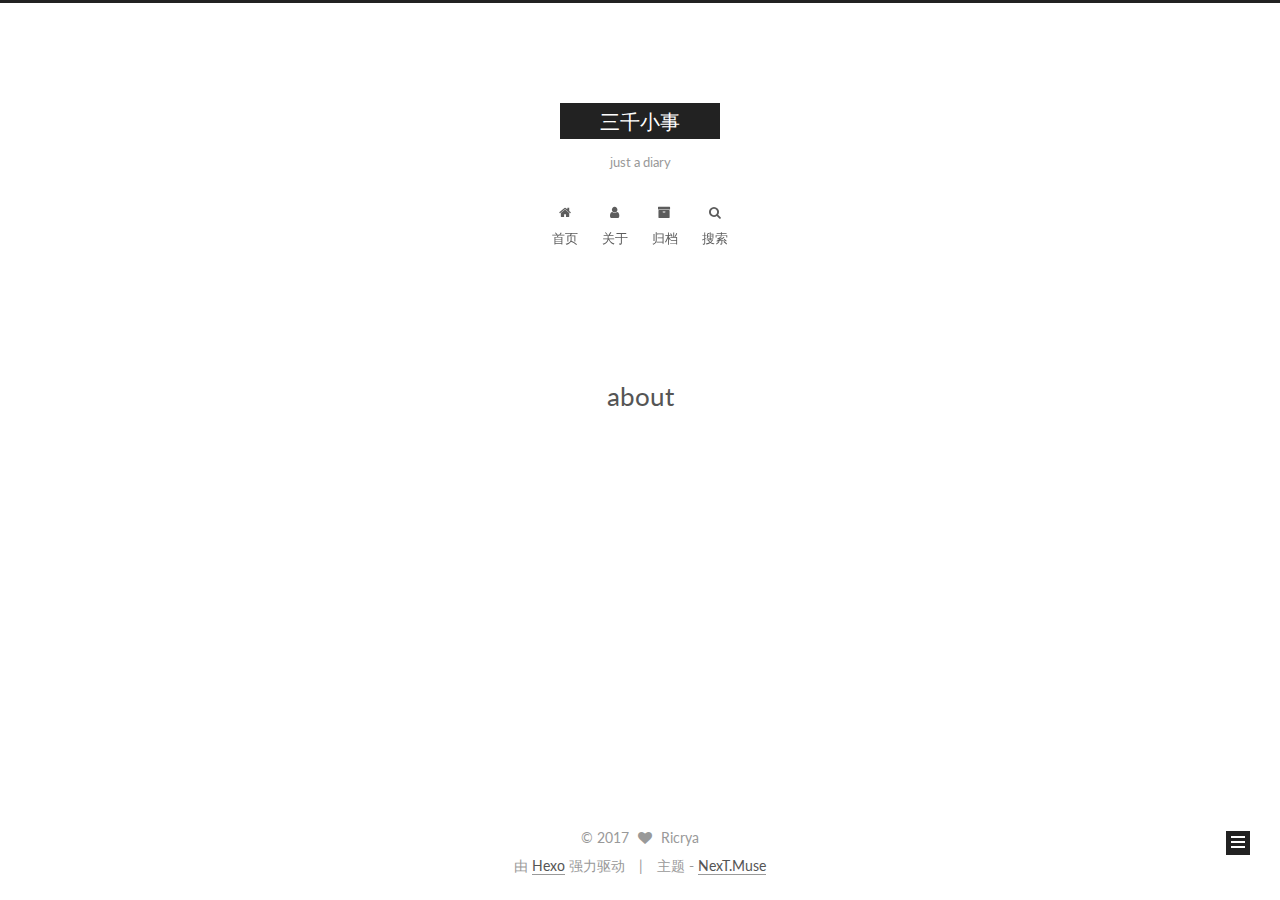
<file: about/index.html>
<!doctype html>



  


<html class="theme-next muse use-motion" lang="zh-Hans">
<head>
  <meta charset="UTF-8"/>
<meta http-equiv="X-UA-Compatible" content="IE=edge" />
<meta name="viewport" content="width=device-width, initial-scale=1, maximum-scale=1"/>






<meta http-equiv="Cache-Control" content="no-transform" />
<meta http-equiv="Cache-Control" content="no-siteapp" />















  
  
  <link href="/lib/fancybox/source/jquery.fancybox.css?v=2.1.5" rel="stylesheet" type="text/css" />




  
  
  
  

  
    
    
  

  

  

  

  

  
    
    
    <link href="//fonts.googleapis.com/css?family=Lato:300,300italic,400,400italic,700,700italic&subset=latin,latin-ext" rel="stylesheet" type="text/css">
  






<link href="/lib/font-awesome/css/font-awesome.min.css?v=4.6.2" rel="stylesheet" type="text/css" />

<link href="/css/main.css?v=5.1.1" rel="stylesheet" type="text/css" />


  <meta name="keywords" content="Hexo, NexT" />








  <link rel="shortcut icon" type="image/x-icon" href="/images/favicon.ico?v=5.1.1" />






<meta name="description" content="停不下来">
<meta property="og:type" content="website">
<meta property="og:title" content="about">
<meta property="og:url" content="http://yoursite.com/about/index.html">
<meta property="og:site_name" content="三千小事">
<meta property="og:description" content="停不下来">
<meta property="og:updated_time" content="2017-05-14T17:04:49.514Z">
<meta name="twitter:card" content="summary">
<meta name="twitter:title" content="about">
<meta name="twitter:description" content="停不下来">



<script type="text/javascript" id="hexo.configurations">
  var NexT = window.NexT || {};
  var CONFIG = {
    root: '/',
    scheme: 'Muse',
    sidebar: {"position":"left","display":"post","offset":12,"offset_float":0,"b2t":false,"scrollpercent":false},
    fancybox: true,
    motion: true,
    duoshuo: {
      userId: '0',
      author: '博主'
    },
    algolia: {
      applicationID: '',
      apiKey: 'f74a4207d6dcc2a15a7d17bc67f93be2',
      indexName: 'blog',
      hits: {"per_page":10},
      labels: {"input_placeholder":"输入关键字","hits_empty":"没有找到与${query}相关的内容","hits_stats":"${hits} 条相关的消息 ${time} ms"}
    }
  };
</script>



  <link rel="canonical" href="http://yoursite.com/about/"/>





  <title>about | 三千小事</title>
</head>

<body itemscope itemtype="http://schema.org/WebPage" lang="zh-Hans">

  















  
  
    
  

  <div class="container sidebar-position-left  ">
    <div class="headband"></div>

    <header id="header" class="header" itemscope itemtype="http://schema.org/WPHeader">
      <div class="header-inner"><div class="site-brand-wrapper">
  <div class="site-meta ">
    

    <div class="custom-logo-site-title">
      <a href="/"  class="brand" rel="start">
        <span class="logo-line-before"><i></i></span>
        <span class="site-title">三千小事</span>
        <span class="logo-line-after"><i></i></span>
      </a>
    </div>
      
        <p class="site-subtitle">just a diary</p>
      
  </div>

  <div class="site-nav-toggle">
    <button>
      <span class="btn-bar"></span>
      <span class="btn-bar"></span>
      <span class="btn-bar"></span>
    </button>
  </div>
</div>

<nav class="site-nav">
  

  
    <ul id="menu" class="menu">
      
        
        <li class="menu-item menu-item-home">
          <a href="/" rel="section">
            
              <i class="menu-item-icon fa fa-fw fa-home"></i> <br />
            
            首页
          </a>
        </li>
      
        
        <li class="menu-item menu-item-about">
          <a href="/about" rel="section">
            
              <i class="menu-item-icon fa fa-fw fa-user"></i> <br />
            
            关于
          </a>
        </li>
      
        
        <li class="menu-item menu-item-archives">
          <a href="/archives" rel="section">
            
              <i class="menu-item-icon fa fa-fw fa-archive"></i> <br />
            
            归档
          </a>
        </li>
      

      
        <li class="menu-item menu-item-search">
          
            <a href="javascript:;" class="popup-trigger">
            
            
              <i class="menu-item-icon fa fa-search fa-fw"></i> <br />
            
            搜索
          </a>
        </li>
      
    </ul>
  

  
    <div class="site-search">
      
  
  <div class="algolia-popup popup search-popup">
    <div class="algolia-search">
      <div class="algolia-search-input-icon">
        <i class="fa fa-search"></i>
      </div>
      <div class="algolia-search-input" id="algolia-search-input"></div>
    </div>

    <div class="algolia-results">
      <div id="algolia-stats"></div>
      <div id="algolia-hits"></div>
      <div id="algolia-pagination" class="algolia-pagination"></div>
    </div>

    <span class="popup-btn-close">
      <i class="fa fa-times-circle"></i>
    </span>
  </div>




    </div>
  
</nav>



 </div>
    </header>

    <main id="main" class="main">
      <div class="main-inner">
        <div class="content-wrap">
          <div id="content" class="content">
            

  <div id="posts" class="posts-expand">
  <header class="post-header">

	<h1 class="post-title" itemprop="name headline">about</h1>



</header>

    
    
      
    
  </div>


          </div>
          


          
  <div class="comments" id="comments">
    
  </div>


        </div>
        
          
  
  <div class="sidebar-toggle">
    <div class="sidebar-toggle-line-wrap">
      <span class="sidebar-toggle-line sidebar-toggle-line-first"></span>
      <span class="sidebar-toggle-line sidebar-toggle-line-middle"></span>
      <span class="sidebar-toggle-line sidebar-toggle-line-last"></span>
    </div>
  </div>

  <aside id="sidebar" class="sidebar">
    <div class="sidebar-inner">

      

      

      <section class="site-overview sidebar-panel sidebar-panel-active">
        <div class="site-author motion-element" itemprop="author" itemscope itemtype="http://schema.org/Person">
          <img class="site-author-image" itemprop="image"
               src="/images/touxiang.jpg"
               alt="Ricrya" />
          <p class="site-author-name" itemprop="name">Ricrya</p>
           
              <p class="site-description motion-element" itemprop="description">停不下来</p>
          
        </div>
        <nav class="site-state motion-element">

          
            <div class="site-state-item site-state-posts">
              <a href="/archives">
                <span class="site-state-item-count">1</span>
                <span class="site-state-item-name">日志</span>
              </a>
            </div>
          

          

          

        </nav>

        

        <div class="links-of-author motion-element">
          
        </div>

        
        

        
        

        


      </section>

      

      

    </div>
  </aside>


        
      </div>
    </main>

    <footer id="footer" class="footer">
      <div class="footer-inner">
        <div class="copyright" >
  
  &copy; 
  <span itemprop="copyrightYear">2017</span>
  <span class="with-love">
    <i class="fa fa-heart"></i>
  </span>
  <span class="author" itemprop="copyrightHolder">Ricrya</span>
</div>


<div class="powered-by">
  由 <a class="theme-link" href="https://hexo.io">Hexo</a> 强力驱动
</div>

<div class="theme-info">
  主题 -
  <a class="theme-link" href="https://github.com/iissnan/hexo-theme-next">
    NexT.Muse
  </a>
</div>


        

        
      </div>
    </footer>

    
      <div class="back-to-top">
        <i class="fa fa-arrow-up"></i>
        
      </div>
    

  </div>

  

<script type="text/javascript">
  if (Object.prototype.toString.call(window.Promise) !== '[object Function]') {
    window.Promise = null;
  }
</script>









  












  
  <script type="text/javascript" src="/lib/jquery/index.js?v=2.1.3"></script>

  
  <script type="text/javascript" src="/lib/fastclick/lib/fastclick.min.js?v=1.0.6"></script>

  
  <script type="text/javascript" src="/lib/jquery_lazyload/jquery.lazyload.js?v=1.9.7"></script>

  
  <script type="text/javascript" src="/lib/velocity/velocity.min.js?v=1.2.1"></script>

  
  <script type="text/javascript" src="/lib/velocity/velocity.ui.min.js?v=1.2.1"></script>

  
  <script type="text/javascript" src="/lib/fancybox/source/jquery.fancybox.pack.js?v=2.1.5"></script>


  


  <script type="text/javascript" src="/js/src/utils.js?v=5.1.1"></script>

  <script type="text/javascript" src="/js/src/motion.js?v=5.1.1"></script>



  
  

  

  


  <script type="text/javascript" src="/js/src/bootstrap.js?v=5.1.1"></script>



  


  




	





  





  





  






  




  
  
  
  <link rel="stylesheet" href="/lib/algolia-instant-search/instantsearch.min.css">

  
  
  <script src="/lib/algolia-instant-search/instantsearch.min.js"></script>
  

  <script src="/js/src/algolia-search.js?v=5.1.1"></script>



  

  

  

  

  

</body>
</html>
</file>
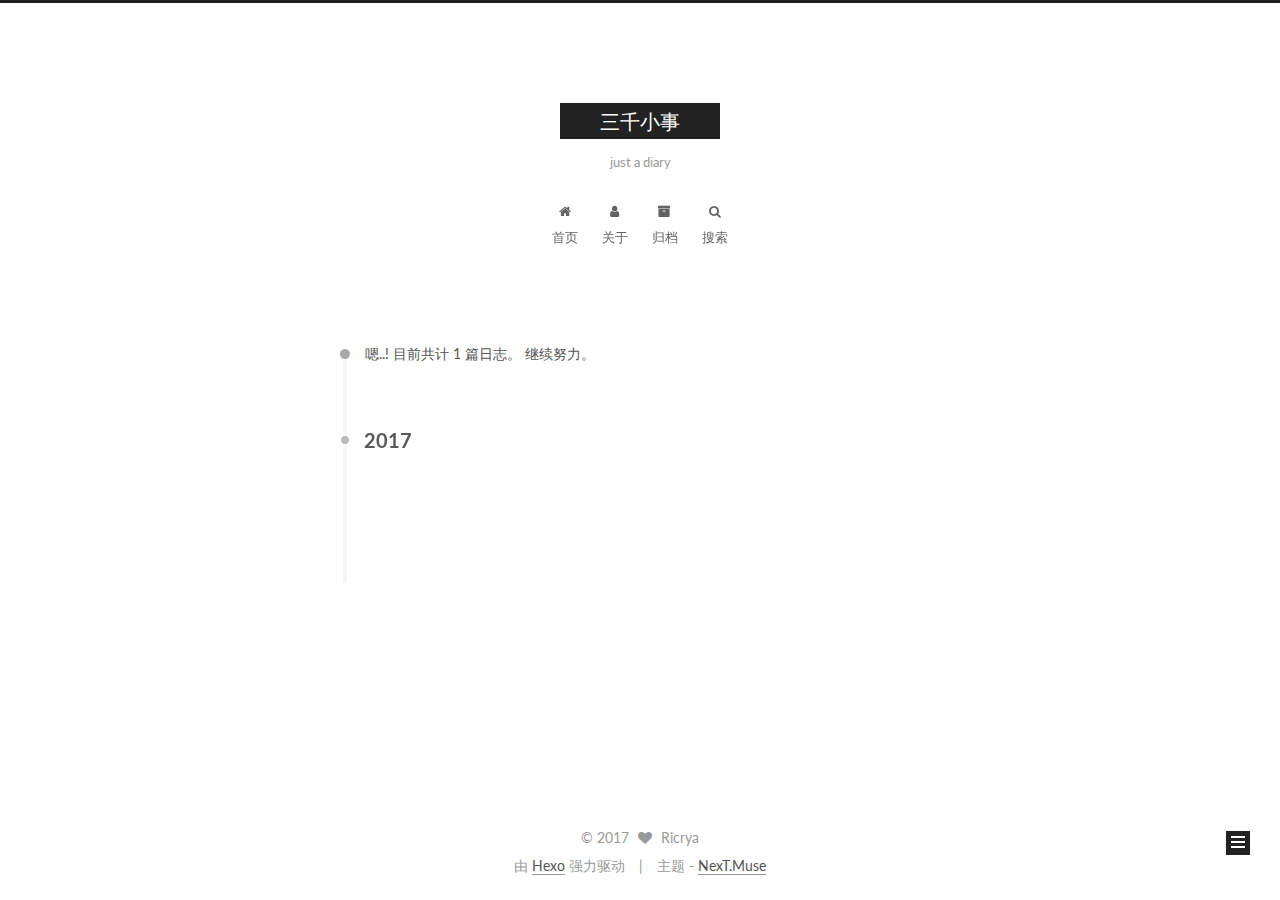
<file: archives/index.html>
<!doctype html>



  


<html class="theme-next muse use-motion" lang="zh-Hans">
<head>
  <meta charset="UTF-8"/>
<meta http-equiv="X-UA-Compatible" content="IE=edge" />
<meta name="viewport" content="width=device-width, initial-scale=1, maximum-scale=1"/>






<meta http-equiv="Cache-Control" content="no-transform" />
<meta http-equiv="Cache-Control" content="no-siteapp" />















  
  
  <link href="/lib/fancybox/source/jquery.fancybox.css?v=2.1.5" rel="stylesheet" type="text/css" />




  
  
  
  

  
    
    
  

  

  

  

  

  
    
    
    <link href="//fonts.googleapis.com/css?family=Lato:300,300italic,400,400italic,700,700italic&subset=latin,latin-ext" rel="stylesheet" type="text/css">
  






<link href="/lib/font-awesome/css/font-awesome.min.css?v=4.6.2" rel="stylesheet" type="text/css" />

<link href="/css/main.css?v=5.1.1" rel="stylesheet" type="text/css" />


  <meta name="keywords" content="Hexo, NexT" />








  <link rel="shortcut icon" type="image/x-icon" href="/images/favicon.ico?v=5.1.1" />






<meta name="description" content="停不下来">
<meta property="og:type" content="website">
<meta property="og:title" content="三千小事">
<meta property="og:url" content="http://yoursite.com/archives/index.html">
<meta property="og:site_name" content="三千小事">
<meta property="og:description" content="停不下来">
<meta name="twitter:card" content="summary">
<meta name="twitter:title" content="三千小事">
<meta name="twitter:description" content="停不下来">



<script type="text/javascript" id="hexo.configurations">
  var NexT = window.NexT || {};
  var CONFIG = {
    root: '/',
    scheme: 'Muse',
    sidebar: {"position":"left","display":"post","offset":12,"offset_float":0,"b2t":false,"scrollpercent":false},
    fancybox: true,
    motion: true,
    duoshuo: {
      userId: '0',
      author: '博主'
    },
    algolia: {
      applicationID: '',
      apiKey: 'f74a4207d6dcc2a15a7d17bc67f93be2',
      indexName: 'blog',
      hits: {"per_page":10},
      labels: {"input_placeholder":"输入关键字","hits_empty":"没有找到与${query}相关的内容","hits_stats":"${hits} 条相关的消息 ${time} ms"}
    }
  };
</script>



  <link rel="canonical" href="http://yoursite.com/archives/"/>





  <title>归档 | 三千小事</title>
</head>

<body itemscope itemtype="http://schema.org/WebPage" lang="zh-Hans">

  















  
  
    
  

  <div class="container sidebar-position-left  page-archive  ">
    <div class="headband"></div>

    <header id="header" class="header" itemscope itemtype="http://schema.org/WPHeader">
      <div class="header-inner"><div class="site-brand-wrapper">
  <div class="site-meta ">
    

    <div class="custom-logo-site-title">
      <a href="/"  class="brand" rel="start">
        <span class="logo-line-before"><i></i></span>
        <span class="site-title">三千小事</span>
        <span class="logo-line-after"><i></i></span>
      </a>
    </div>
      
        <p class="site-subtitle">just a diary</p>
      
  </div>

  <div class="site-nav-toggle">
    <button>
      <span class="btn-bar"></span>
      <span class="btn-bar"></span>
      <span class="btn-bar"></span>
    </button>
  </div>
</div>

<nav class="site-nav">
  

  
    <ul id="menu" class="menu">
      
        
        <li class="menu-item menu-item-home">
          <a href="/" rel="section">
            
              <i class="menu-item-icon fa fa-fw fa-home"></i> <br />
            
            首页
          </a>
        </li>
      
        
        <li class="menu-item menu-item-about">
          <a href="/about" rel="section">
            
              <i class="menu-item-icon fa fa-fw fa-user"></i> <br />
            
            关于
          </a>
        </li>
      
        
        <li class="menu-item menu-item-archives">
          <a href="/archives" rel="section">
            
              <i class="menu-item-icon fa fa-fw fa-archive"></i> <br />
            
            归档
          </a>
        </li>
      

      
        <li class="menu-item menu-item-search">
          
            <a href="javascript:;" class="popup-trigger">
            
            
              <i class="menu-item-icon fa fa-search fa-fw"></i> <br />
            
            搜索
          </a>
        </li>
      
    </ul>
  

  
    <div class="site-search">
      
  
  <div class="algolia-popup popup search-popup">
    <div class="algolia-search">
      <div class="algolia-search-input-icon">
        <i class="fa fa-search"></i>
      </div>
      <div class="algolia-search-input" id="algolia-search-input"></div>
    </div>

    <div class="algolia-results">
      <div id="algolia-stats"></div>
      <div id="algolia-hits"></div>
      <div id="algolia-pagination" class="algolia-pagination"></div>
    </div>

    <span class="popup-btn-close">
      <i class="fa fa-times-circle"></i>
    </span>
  </div>




    </div>
  
</nav>



 </div>
    </header>

    <main id="main" class="main">
      <div class="main-inner">
        <div class="content-wrap">
          <div id="content" class="content">
            

  <section id="posts" class="posts-collapse">
    <span class="archive-move-on"></span>

    <span class="archive-page-counter">
      
      
      
        
      
      嗯..! 目前共计 1 篇日志。 继续努力。
    </span>

    

      
      
      

      
        
        <div class="collection-title">
          <h2 class="archive-year motion-element" id="archive-year-2017">2017</h2>
        </div>
      
      

      

  <article class="post post-type-normal" itemscope itemtype="http://schema.org/Article">
    <header class="post-header">

      <h2 class="post-title">
        
            <a class="post-title-link" href="/2017/05/14/配置hexo有趣的小问题/" itemprop="url">
              
                <span itemprop="name">配置hexo有趣的小问题</span>
              
            </a>
        
      </h2>

      <div class="post-meta">
        <time class="post-time" itemprop="dateCreated"
              datetime="2017-05-14T23:26:09+08:00"
              content="2017-05-14" >
          05-14
        </time>
      </div>

    </header>
  </article>



    

  </section>

  



          </div>
          


          

        </div>
        
          
  
  <div class="sidebar-toggle">
    <div class="sidebar-toggle-line-wrap">
      <span class="sidebar-toggle-line sidebar-toggle-line-first"></span>
      <span class="sidebar-toggle-line sidebar-toggle-line-middle"></span>
      <span class="sidebar-toggle-line sidebar-toggle-line-last"></span>
    </div>
  </div>

  <aside id="sidebar" class="sidebar">
    <div class="sidebar-inner">

      

      

      <section class="site-overview sidebar-panel sidebar-panel-active">
        <div class="site-author motion-element" itemprop="author" itemscope itemtype="http://schema.org/Person">
          <img class="site-author-image" itemprop="image"
               src="/images/touxiang.jpg"
               alt="Ricrya" />
          <p class="site-author-name" itemprop="name">Ricrya</p>
           
              <p class="site-description motion-element" itemprop="description">停不下来</p>
          
        </div>
        <nav class="site-state motion-element">

          
            <div class="site-state-item site-state-posts">
              <a href="/archives">
                <span class="site-state-item-count">1</span>
                <span class="site-state-item-name">日志</span>
              </a>
            </div>
          

          

          

        </nav>

        

        <div class="links-of-author motion-element">
          
        </div>

        
        

        
        

        


      </section>

      

      

    </div>
  </aside>


        
      </div>
    </main>

    <footer id="footer" class="footer">
      <div class="footer-inner">
        <div class="copyright" >
  
  &copy; 
  <span itemprop="copyrightYear">2017</span>
  <span class="with-love">
    <i class="fa fa-heart"></i>
  </span>
  <span class="author" itemprop="copyrightHolder">Ricrya</span>
</div>


<div class="powered-by">
  由 <a class="theme-link" href="https://hexo.io">Hexo</a> 强力驱动
</div>

<div class="theme-info">
  主题 -
  <a class="theme-link" href="https://github.com/iissnan/hexo-theme-next">
    NexT.Muse
  </a>
</div>


        

        
      </div>
    </footer>

    
      <div class="back-to-top">
        <i class="fa fa-arrow-up"></i>
        
      </div>
    

  </div>

  

<script type="text/javascript">
  if (Object.prototype.toString.call(window.Promise) !== '[object Function]') {
    window.Promise = null;
  }
</script>









  












  
  <script type="text/javascript" src="/lib/jquery/index.js?v=2.1.3"></script>

  
  <script type="text/javascript" src="/lib/fastclick/lib/fastclick.min.js?v=1.0.6"></script>

  
  <script type="text/javascript" src="/lib/jquery_lazyload/jquery.lazyload.js?v=1.9.7"></script>

  
  <script type="text/javascript" src="/lib/velocity/velocity.min.js?v=1.2.1"></script>

  
  <script type="text/javascript" src="/lib/velocity/velocity.ui.min.js?v=1.2.1"></script>

  
  <script type="text/javascript" src="/lib/fancybox/source/jquery.fancybox.pack.js?v=2.1.5"></script>


  


  <script type="text/javascript" src="/js/src/utils.js?v=5.1.1"></script>

  <script type="text/javascript" src="/js/src/motion.js?v=5.1.1"></script>



  
  

  
  
    <script type="text/javascript" id="motion.page.archive">
      $('.archive-year').velocity('transition.slideLeftIn');
    </script>
  


  


  <script type="text/javascript" src="/js/src/bootstrap.js?v=5.1.1"></script>



  


  




	





  





  





  






  




  
  
  
  <link rel="stylesheet" href="/lib/algolia-instant-search/instantsearch.min.css">

  
  
  <script src="/lib/algolia-instant-search/instantsearch.min.js"></script>
  

  <script src="/js/src/algolia-search.js?v=5.1.1"></script>



  

  

  

  

  

</body>
</html>
</file>
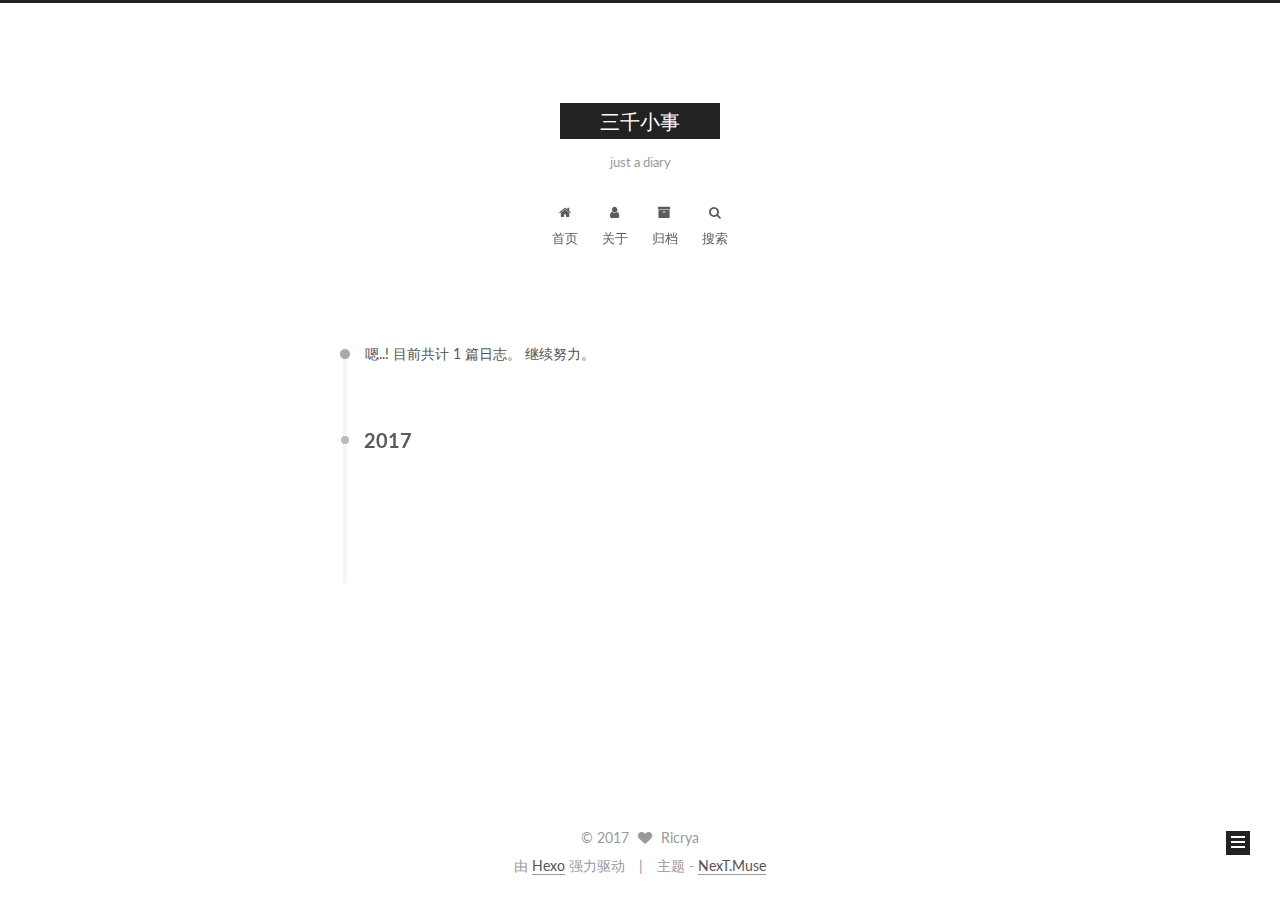
<file: archives/2017/index.html>
<!doctype html>



  


<html class="theme-next muse use-motion" lang="zh-Hans">
<head>
  <meta charset="UTF-8"/>
<meta http-equiv="X-UA-Compatible" content="IE=edge" />
<meta name="viewport" content="width=device-width, initial-scale=1, maximum-scale=1"/>






<meta http-equiv="Cache-Control" content="no-transform" />
<meta http-equiv="Cache-Control" content="no-siteapp" />















  
  
  <link href="/lib/fancybox/source/jquery.fancybox.css?v=2.1.5" rel="stylesheet" type="text/css" />




  
  
  
  

  
    
    
  

  

  

  

  

  
    
    
    <link href="//fonts.googleapis.com/css?family=Lato:300,300italic,400,400italic,700,700italic&subset=latin,latin-ext" rel="stylesheet" type="text/css">
  






<link href="/lib/font-awesome/css/font-awesome.min.css?v=4.6.2" rel="stylesheet" type="text/css" />

<link href="/css/main.css?v=5.1.1" rel="stylesheet" type="text/css" />


  <meta name="keywords" content="Hexo, NexT" />








  <link rel="shortcut icon" type="image/x-icon" href="/images/favicon.ico?v=5.1.1" />






<meta name="description" content="停不下来">
<meta property="og:type" content="website">
<meta property="og:title" content="三千小事">
<meta property="og:url" content="http://yoursite.com/archives/2017/index.html">
<meta property="og:site_name" content="三千小事">
<meta property="og:description" content="停不下来">
<meta name="twitter:card" content="summary">
<meta name="twitter:title" content="三千小事">
<meta name="twitter:description" content="停不下来">



<script type="text/javascript" id="hexo.configurations">
  var NexT = window.NexT || {};
  var CONFIG = {
    root: '/',
    scheme: 'Muse',
    sidebar: {"position":"left","display":"post","offset":12,"offset_float":0,"b2t":false,"scrollpercent":false},
    fancybox: true,
    motion: true,
    duoshuo: {
      userId: '0',
      author: '博主'
    },
    algolia: {
      applicationID: '',
      apiKey: 'f74a4207d6dcc2a15a7d17bc67f93be2',
      indexName: 'blog',
      hits: {"per_page":10},
      labels: {"input_placeholder":"输入关键字","hits_empty":"没有找到与${query}相关的内容","hits_stats":"${hits} 条相关的消息 ${time} ms"}
    }
  };
</script>



  <link rel="canonical" href="http://yoursite.com/archives/2017/"/>





  <title>归档 | 三千小事</title>
</head>

<body itemscope itemtype="http://schema.org/WebPage" lang="zh-Hans">

  















  
  
    
  

  <div class="container sidebar-position-left  page-archive  ">
    <div class="headband"></div>

    <header id="header" class="header" itemscope itemtype="http://schema.org/WPHeader">
      <div class="header-inner"><div class="site-brand-wrapper">
  <div class="site-meta ">
    

    <div class="custom-logo-site-title">
      <a href="/"  class="brand" rel="start">
        <span class="logo-line-before"><i></i></span>
        <span class="site-title">三千小事</span>
        <span class="logo-line-after"><i></i></span>
      </a>
    </div>
      
        <p class="site-subtitle">just a diary</p>
      
  </div>

  <div class="site-nav-toggle">
    <button>
      <span class="btn-bar"></span>
      <span class="btn-bar"></span>
      <span class="btn-bar"></span>
    </button>
  </div>
</div>

<nav class="site-nav">
  

  
    <ul id="menu" class="menu">
      
        
        <li class="menu-item menu-item-home">
          <a href="/" rel="section">
            
              <i class="menu-item-icon fa fa-fw fa-home"></i> <br />
            
            首页
          </a>
        </li>
      
        
        <li class="menu-item menu-item-about">
          <a href="/about" rel="section">
            
              <i class="menu-item-icon fa fa-fw fa-user"></i> <br />
            
            关于
          </a>
        </li>
      
        
        <li class="menu-item menu-item-archives">
          <a href="/archives" rel="section">
            
              <i class="menu-item-icon fa fa-fw fa-archive"></i> <br />
            
            归档
          </a>
        </li>
      

      
        <li class="menu-item menu-item-search">
          
            <a href="javascript:;" class="popup-trigger">
            
            
              <i class="menu-item-icon fa fa-search fa-fw"></i> <br />
            
            搜索
          </a>
        </li>
      
    </ul>
  

  
    <div class="site-search">
      
  
  <div class="algolia-popup popup search-popup">
    <div class="algolia-search">
      <div class="algolia-search-input-icon">
        <i class="fa fa-search"></i>
      </div>
      <div class="algolia-search-input" id="algolia-search-input"></div>
    </div>

    <div class="algolia-results">
      <div id="algolia-stats"></div>
      <div id="algolia-hits"></div>
      <div id="algolia-pagination" class="algolia-pagination"></div>
    </div>

    <span class="popup-btn-close">
      <i class="fa fa-times-circle"></i>
    </span>
  </div>




    </div>
  
</nav>



 </div>
    </header>

    <main id="main" class="main">
      <div class="main-inner">
        <div class="content-wrap">
          <div id="content" class="content">
            

  <section id="posts" class="posts-collapse">
    <span class="archive-move-on"></span>

    <span class="archive-page-counter">
      
      
      
        
      
      嗯..! 目前共计 1 篇日志。 继续努力。
    </span>

    

      
      
      

      
        
        <div class="collection-title">
          <h2 class="archive-year motion-element" id="archive-year-2017">2017</h2>
        </div>
      
      

      

  <article class="post post-type-normal" itemscope itemtype="http://schema.org/Article">
    <header class="post-header">

      <h2 class="post-title">
        
            <a class="post-title-link" href="/2017/05/14/配置hexo有趣的小问题/" itemprop="url">
              
                <span itemprop="name">配置hexo有趣的小问题</span>
              
            </a>
        
      </h2>

      <div class="post-meta">
        <time class="post-time" itemprop="dateCreated"
              datetime="2017-05-14T23:26:09+08:00"
              content="2017-05-14" >
          05-14
        </time>
      </div>

    </header>
  </article>



    

  </section>

  



          </div>
          


          

        </div>
        
          
  
  <div class="sidebar-toggle">
    <div class="sidebar-toggle-line-wrap">
      <span class="sidebar-toggle-line sidebar-toggle-line-first"></span>
      <span class="sidebar-toggle-line sidebar-toggle-line-middle"></span>
      <span class="sidebar-toggle-line sidebar-toggle-line-last"></span>
    </div>
  </div>

  <aside id="sidebar" class="sidebar">
    <div class="sidebar-inner">

      

      

      <section class="site-overview sidebar-panel sidebar-panel-active">
        <div class="site-author motion-element" itemprop="author" itemscope itemtype="http://schema.org/Person">
          <img class="site-author-image" itemprop="image"
               src="/images/touxiang.jpg"
               alt="Ricrya" />
          <p class="site-author-name" itemprop="name">Ricrya</p>
           
              <p class="site-description motion-element" itemprop="description">停不下来</p>
          
        </div>
        <nav class="site-state motion-element">

          
            <div class="site-state-item site-state-posts">
              <a href="/archives">
                <span class="site-state-item-count">1</span>
                <span class="site-state-item-name">日志</span>
              </a>
            </div>
          

          

          

        </nav>

        

        <div class="links-of-author motion-element">
          
        </div>

        
        

        
        

        


      </section>

      

      

    </div>
  </aside>


        
      </div>
    </main>

    <footer id="footer" class="footer">
      <div class="footer-inner">
        <div class="copyright" >
  
  &copy; 
  <span itemprop="copyrightYear">2017</span>
  <span class="with-love">
    <i class="fa fa-heart"></i>
  </span>
  <span class="author" itemprop="copyrightHolder">Ricrya</span>
</div>


<div class="powered-by">
  由 <a class="theme-link" href="https://hexo.io">Hexo</a> 强力驱动
</div>

<div class="theme-info">
  主题 -
  <a class="theme-link" href="https://github.com/iissnan/hexo-theme-next">
    NexT.Muse
  </a>
</div>


        

        
      </div>
    </footer>

    
      <div class="back-to-top">
        <i class="fa fa-arrow-up"></i>
        
      </div>
    

  </div>

  

<script type="text/javascript">
  if (Object.prototype.toString.call(window.Promise) !== '[object Function]') {
    window.Promise = null;
  }
</script>









  












  
  <script type="text/javascript" src="/lib/jquery/index.js?v=2.1.3"></script>

  
  <script type="text/javascript" src="/lib/fastclick/lib/fastclick.min.js?v=1.0.6"></script>

  
  <script type="text/javascript" src="/lib/jquery_lazyload/jquery.lazyload.js?v=1.9.7"></script>

  
  <script type="text/javascript" src="/lib/velocity/velocity.min.js?v=1.2.1"></script>

  
  <script type="text/javascript" src="/lib/velocity/velocity.ui.min.js?v=1.2.1"></script>

  
  <script type="text/javascript" src="/lib/fancybox/source/jquery.fancybox.pack.js?v=2.1.5"></script>


  


  <script type="text/javascript" src="/js/src/utils.js?v=5.1.1"></script>

  <script type="text/javascript" src="/js/src/motion.js?v=5.1.1"></script>



  
  

  
  
    <script type="text/javascript" id="motion.page.archive">
      $('.archive-year').velocity('transition.slideLeftIn');
    </script>
  


  


  <script type="text/javascript" src="/js/src/bootstrap.js?v=5.1.1"></script>



  


  




	





  





  





  






  




  
  
  
  <link rel="stylesheet" href="/lib/algolia-instant-search/instantsearch.min.css">

  
  
  <script src="/lib/algolia-instant-search/instantsearch.min.js"></script>
  

  <script src="/js/src/algolia-search.js?v=5.1.1"></script>



  

  

  

  

  

</body>
</html>
</file>
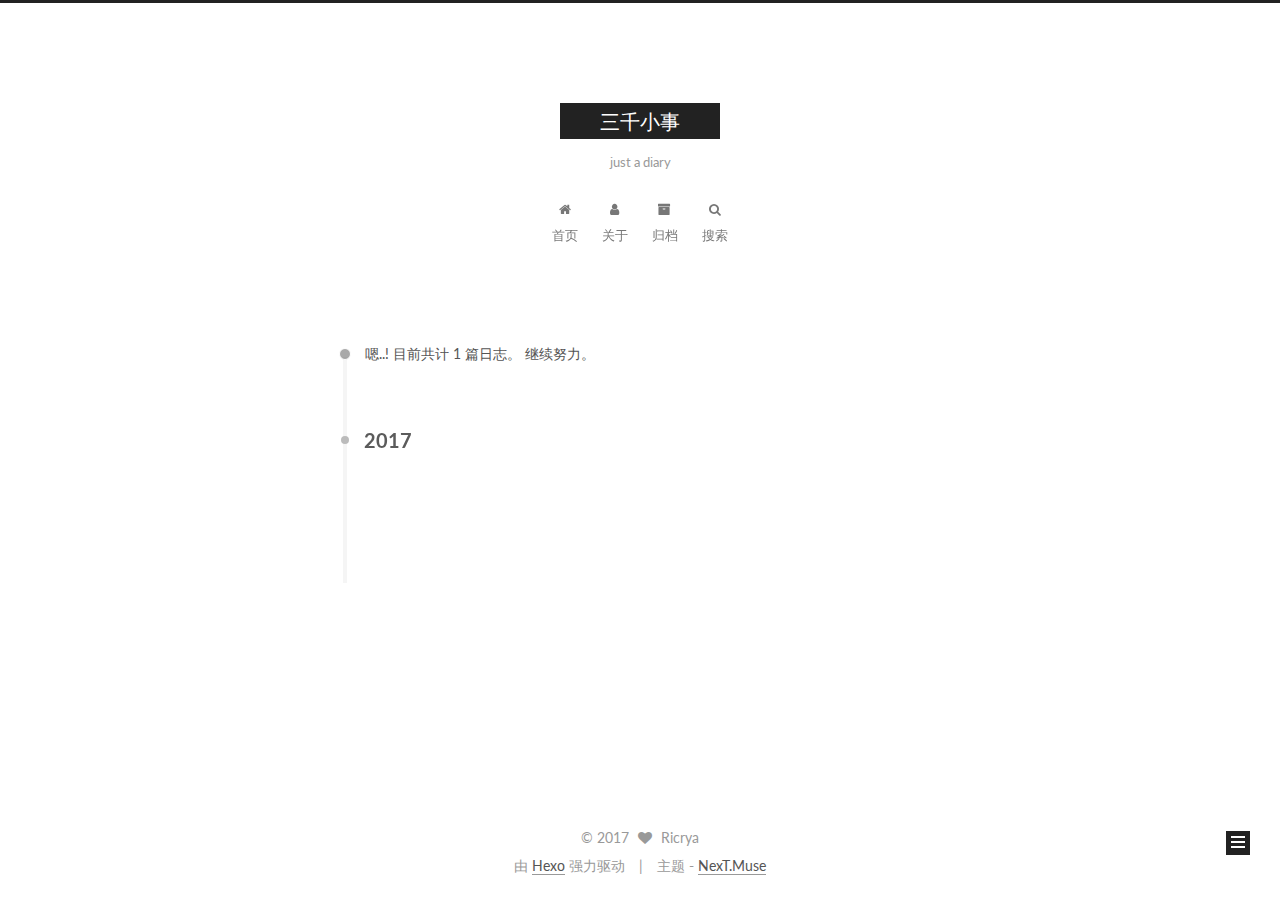
<file: archives/2017/05/index.html>
<!doctype html>



  


<html class="theme-next muse use-motion" lang="zh-Hans">
<head>
  <meta charset="UTF-8"/>
<meta http-equiv="X-UA-Compatible" content="IE=edge" />
<meta name="viewport" content="width=device-width, initial-scale=1, maximum-scale=1"/>






<meta http-equiv="Cache-Control" content="no-transform" />
<meta http-equiv="Cache-Control" content="no-siteapp" />















  
  
  <link href="/lib/fancybox/source/jquery.fancybox.css?v=2.1.5" rel="stylesheet" type="text/css" />




  
  
  
  

  
    
    
  

  

  

  

  

  
    
    
    <link href="//fonts.googleapis.com/css?family=Lato:300,300italic,400,400italic,700,700italic&subset=latin,latin-ext" rel="stylesheet" type="text/css">
  






<link href="/lib/font-awesome/css/font-awesome.min.css?v=4.6.2" rel="stylesheet" type="text/css" />

<link href="/css/main.css?v=5.1.1" rel="stylesheet" type="text/css" />


  <meta name="keywords" content="Hexo, NexT" />








  <link rel="shortcut icon" type="image/x-icon" href="/images/favicon.ico?v=5.1.1" />






<meta name="description" content="停不下来">
<meta property="og:type" content="website">
<meta property="og:title" content="三千小事">
<meta property="og:url" content="http://yoursite.com/archives/2017/05/index.html">
<meta property="og:site_name" content="三千小事">
<meta property="og:description" content="停不下来">
<meta name="twitter:card" content="summary">
<meta name="twitter:title" content="三千小事">
<meta name="twitter:description" content="停不下来">



<script type="text/javascript" id="hexo.configurations">
  var NexT = window.NexT || {};
  var CONFIG = {
    root: '/',
    scheme: 'Muse',
    sidebar: {"position":"left","display":"post","offset":12,"offset_float":0,"b2t":false,"scrollpercent":false},
    fancybox: true,
    motion: true,
    duoshuo: {
      userId: '0',
      author: '博主'
    },
    algolia: {
      applicationID: '',
      apiKey: 'f74a4207d6dcc2a15a7d17bc67f93be2',
      indexName: 'blog',
      hits: {"per_page":10},
      labels: {"input_placeholder":"输入关键字","hits_empty":"没有找到与${query}相关的内容","hits_stats":"${hits} 条相关的消息 ${time} ms"}
    }
  };
</script>



  <link rel="canonical" href="http://yoursite.com/archives/2017/05/"/>





  <title>归档 | 三千小事</title>
</head>

<body itemscope itemtype="http://schema.org/WebPage" lang="zh-Hans">

  















  
  
    
  

  <div class="container sidebar-position-left  page-archive  ">
    <div class="headband"></div>

    <header id="header" class="header" itemscope itemtype="http://schema.org/WPHeader">
      <div class="header-inner"><div class="site-brand-wrapper">
  <div class="site-meta ">
    

    <div class="custom-logo-site-title">
      <a href="/"  class="brand" rel="start">
        <span class="logo-line-before"><i></i></span>
        <span class="site-title">三千小事</span>
        <span class="logo-line-after"><i></i></span>
      </a>
    </div>
      
        <p class="site-subtitle">just a diary</p>
      
  </div>

  <div class="site-nav-toggle">
    <button>
      <span class="btn-bar"></span>
      <span class="btn-bar"></span>
      <span class="btn-bar"></span>
    </button>
  </div>
</div>

<nav class="site-nav">
  

  
    <ul id="menu" class="menu">
      
        
        <li class="menu-item menu-item-home">
          <a href="/" rel="section">
            
              <i class="menu-item-icon fa fa-fw fa-home"></i> <br />
            
            首页
          </a>
        </li>
      
        
        <li class="menu-item menu-item-about">
          <a href="/about" rel="section">
            
              <i class="menu-item-icon fa fa-fw fa-user"></i> <br />
            
            关于
          </a>
        </li>
      
        
        <li class="menu-item menu-item-archives">
          <a href="/archives" rel="section">
            
              <i class="menu-item-icon fa fa-fw fa-archive"></i> <br />
            
            归档
          </a>
        </li>
      

      
        <li class="menu-item menu-item-search">
          
            <a href="javascript:;" class="popup-trigger">
            
            
              <i class="menu-item-icon fa fa-search fa-fw"></i> <br />
            
            搜索
          </a>
        </li>
      
    </ul>
  

  
    <div class="site-search">
      
  
  <div class="algolia-popup popup search-popup">
    <div class="algolia-search">
      <div class="algolia-search-input-icon">
        <i class="fa fa-search"></i>
      </div>
      <div class="algolia-search-input" id="algolia-search-input"></div>
    </div>

    <div class="algolia-results">
      <div id="algolia-stats"></div>
      <div id="algolia-hits"></div>
      <div id="algolia-pagination" class="algolia-pagination"></div>
    </div>

    <span class="popup-btn-close">
      <i class="fa fa-times-circle"></i>
    </span>
  </div>




    </div>
  
</nav>



 </div>
    </header>

    <main id="main" class="main">
      <div class="main-inner">
        <div class="content-wrap">
          <div id="content" class="content">
            

  <section id="posts" class="posts-collapse">
    <span class="archive-move-on"></span>

    <span class="archive-page-counter">
      
      
      
        
      
      嗯..! 目前共计 1 篇日志。 继续努力。
    </span>

    

      
      
      

      
        
        <div class="collection-title">
          <h2 class="archive-year motion-element" id="archive-year-2017">2017</h2>
        </div>
      
      

      

  <article class="post post-type-normal" itemscope itemtype="http://schema.org/Article">
    <header class="post-header">

      <h2 class="post-title">
        
            <a class="post-title-link" href="/2017/05/14/配置hexo有趣的小问题/" itemprop="url">
              
                <span itemprop="name">配置hexo有趣的小问题</span>
              
            </a>
        
      </h2>

      <div class="post-meta">
        <time class="post-time" itemprop="dateCreated"
              datetime="2017-05-14T23:26:09+08:00"
              content="2017-05-14" >
          05-14
        </time>
      </div>

    </header>
  </article>



    

  </section>

  



          </div>
          


          

        </div>
        
          
  
  <div class="sidebar-toggle">
    <div class="sidebar-toggle-line-wrap">
      <span class="sidebar-toggle-line sidebar-toggle-line-first"></span>
      <span class="sidebar-toggle-line sidebar-toggle-line-middle"></span>
      <span class="sidebar-toggle-line sidebar-toggle-line-last"></span>
    </div>
  </div>

  <aside id="sidebar" class="sidebar">
    <div class="sidebar-inner">

      

      

      <section class="site-overview sidebar-panel sidebar-panel-active">
        <div class="site-author motion-element" itemprop="author" itemscope itemtype="http://schema.org/Person">
          <img class="site-author-image" itemprop="image"
               src="/images/touxiang.jpg"
               alt="Ricrya" />
          <p class="site-author-name" itemprop="name">Ricrya</p>
           
              <p class="site-description motion-element" itemprop="description">停不下来</p>
          
        </div>
        <nav class="site-state motion-element">

          
            <div class="site-state-item site-state-posts">
              <a href="/archives">
                <span class="site-state-item-count">1</span>
                <span class="site-state-item-name">日志</span>
              </a>
            </div>
          

          

          

        </nav>

        

        <div class="links-of-author motion-element">
          
        </div>

        
        

        
        

        


      </section>

      

      

    </div>
  </aside>


        
      </div>
    </main>

    <footer id="footer" class="footer">
      <div class="footer-inner">
        <div class="copyright" >
  
  &copy; 
  <span itemprop="copyrightYear">2017</span>
  <span class="with-love">
    <i class="fa fa-heart"></i>
  </span>
  <span class="author" itemprop="copyrightHolder">Ricrya</span>
</div>


<div class="powered-by">
  由 <a class="theme-link" href="https://hexo.io">Hexo</a> 强力驱动
</div>

<div class="theme-info">
  主题 -
  <a class="theme-link" href="https://github.com/iissnan/hexo-theme-next">
    NexT.Muse
  </a>
</div>


        

        
      </div>
    </footer>

    
      <div class="back-to-top">
        <i class="fa fa-arrow-up"></i>
        
      </div>
    

  </div>

  

<script type="text/javascript">
  if (Object.prototype.toString.call(window.Promise) !== '[object Function]') {
    window.Promise = null;
  }
</script>









  












  
  <script type="text/javascript" src="/lib/jquery/index.js?v=2.1.3"></script>

  
  <script type="text/javascript" src="/lib/fastclick/lib/fastclick.min.js?v=1.0.6"></script>

  
  <script type="text/javascript" src="/lib/jquery_lazyload/jquery.lazyload.js?v=1.9.7"></script>

  
  <script type="text/javascript" src="/lib/velocity/velocity.min.js?v=1.2.1"></script>

  
  <script type="text/javascript" src="/lib/velocity/velocity.ui.min.js?v=1.2.1"></script>

  
  <script type="text/javascript" src="/lib/fancybox/source/jquery.fancybox.pack.js?v=2.1.5"></script>


  


  <script type="text/javascript" src="/js/src/utils.js?v=5.1.1"></script>

  <script type="text/javascript" src="/js/src/motion.js?v=5.1.1"></script>



  
  

  
  
    <script type="text/javascript" id="motion.page.archive">
      $('.archive-year').velocity('transition.slideLeftIn');
    </script>
  


  


  <script type="text/javascript" src="/js/src/bootstrap.js?v=5.1.1"></script>



  


  




	





  





  





  






  




  
  
  
  <link rel="stylesheet" href="/lib/algolia-instant-search/instantsearch.min.css">

  
  
  <script src="/lib/algolia-instant-search/instantsearch.min.js"></script>
  

  <script src="/js/src/algolia-search.js?v=5.1.1"></script>



  

  

  

  

  

</body>
</html>
</file>
<file: css/main.css>
/* normalize.css v3.0.2 | MIT License | git.io/normalize */
html {
  font-family: sans-serif; /* 1 */
  -ms-text-size-adjust: 100%; /* 2 */
  -webkit-text-size-adjust: 100%; /* 2 */
}
body {
  margin: 0;
}
article,
aside,
details,
figcaption,
figure,
footer,
header,
hgroup,
main,
menu,
nav,
section,
summary {
  display: block;
}
audio,
canvas,
progress,
video {
  display: inline-block; /* 1 */
  vertical-align: baseline; /* 2 */
}
audio:not([controls]) {
  display: none;
  height: 0;
}
[hidden],
template {
  display: none;
}
a {
  background-color: transparent;
}
a:active,
a:hover {
  outline: 0;
}
abbr[title] {
  border-bottom: 1px dotted;
}
b,
strong {
  font-weight: bold;
}
dfn {
  font-style: italic;
}
h1 {
  font-size: 2em;
  margin: 0.67em 0;
}
mark {
  background: #ff0;
  color: #000;
}
small {
  font-size: 80%;
}
sub,
sup {
  font-size: 75%;
  line-height: 0;
  position: relative;
  vertical-align: baseline;
}
sup {
  top: -0.5em;
}
sub {
  bottom: -0.25em;
}
img {
  border: 0;
}
svg:not(:root) {
  overflow: hidden;
}
figure {
  margin: 1em 40px;
}
hr {
  -moz-box-sizing: content-box;
  box-sizing: content-box;
  height: 0;
}
pre {
  overflow: auto;
}
code,
kbd,
pre,
samp {
  font-family: monospace, monospace;
  font-size: 1em;
}
button,
input,
optgroup,
select,
textarea {
  color: inherit; /* 1 */
  font: inherit; /* 2 */
  margin: 0; /* 3 */
}
button {
  overflow: visible;
}
button,
select {
  text-transform: none;
}
button,
html input[type="button"],
input[type="reset"],
input[type="submit"] {
  -webkit-appearance: button; /* 2 */
  cursor: pointer; /* 3 */
}
button[disabled],
html input[disabled] {
  cursor: default;
}
button::-moz-focus-inner,
input::-moz-focus-inner {
  border: 0;
  padding: 0;
}
input {
  line-height: normal;
}
input[type="checkbox"],
input[type="radio"] {
  box-sizing: border-box; /* 1 */
  padding: 0; /* 2 */
}
input[type="number"]::-webkit-inner-spin-button,
input[type="number"]::-webkit-outer-spin-button {
  height: auto;
}
input[type="search"] {
  -webkit-appearance: textfield; /* 1 */
  -moz-box-sizing: content-box;
  -webkit-box-sizing: content-box; /* 2 */
  box-sizing: content-box;
}
input[type="search"]::-webkit-search-cancel-button,
input[type="search"]::-webkit-search-decoration {
  -webkit-appearance: none;
}
fieldset {
  border: 1px solid #c0c0c0;
  margin: 0 2px;
  padding: 0.35em 0.625em 0.75em;
}
legend {
  border: 0; /* 1 */
  padding: 0; /* 2 */
}
textarea {
  overflow: auto;
}
optgroup {
  font-weight: bold;
}
table {
  border-collapse: collapse;
  border-spacing: 0;
}
td,
th {
  padding: 0;
}
::selection {
  background: #262a30;
  color: #fff;
}
body {
  position: relative;
  font-family: 'Lato', "PingFang SC", "Microsoft YaHei", sans-serif;
  font-size: 14px;
  line-height: 2;
  color: #555;
  background: #fff;
}
@media (max-width: 767px) {
  body {
    padding-right: 0 !important;
  }
}
@media (min-width: 768px) and (max-width: 991px) {
  body {
    padding-right: 0 !important;
  }
}
@media (min-width: 1600px) {
  body {
    font-size: 16px;
  }
}
h1,
h2,
h3,
h4,
h5,
h6 {
  margin: 0;
  padding: 0;
  font-weight: bold;
  line-height: 1.5;
  font-family: 'Lato', "PingFang SC", "Microsoft YaHei", sans-serif;
}
h2,
h3,
h4,
h5,
h6 {
  margin: 20px 0 15px;
}
h1 {
  font-size: 22px;
}
@media (max-width: 767px) {
  h1 {
    font-size: 18px;
  }
}
h2 {
  font-size: 20px;
}
@media (max-width: 767px) {
  h2 {
    font-size: 16px;
  }
}
h3 {
  font-size: 18px;
}
@media (max-width: 767px) {
  h3 {
    font-size: 14px;
  }
}
h4 {
  font-size: 16px;
}
@media (max-width: 767px) {
  h4 {
    font-size: 12px;
  }
}
h5 {
  font-size: 14px;
}
@media (max-width: 767px) {
  h5 {
    font-size: 10px;
  }
}
h6 {
  font-size: 12px;
}
@media (max-width: 767px) {
  h6 {
    font-size: 8px;
  }
}
p {
  margin: 0 0 25px 0;
}
a {
  color: #555;
  text-decoration: none;
  border-bottom: 1px solid #999;
  word-wrap: break-word;
}
a:hover {
  color: #222;
  border-bottom-color: #222;
}
blockquote {
  margin: 0;
  padding: 0;
}
img {
  display: block;
  margin: auto;
  max-width: 100%;
  height: auto;
}
hr {
  margin: 40px 0;
  height: 3px;
  border: none;
  background-color: #ddd;
  background-image: repeating-linear-gradient(-45deg, #fff, #fff 4px, transparent 4px, transparent 8px);
}
blockquote {
  padding: 0 15px;
  color: #666;
  border-left: 4px solid #ddd;
}
blockquote cite::before {
  content: "-";
  padding: 0 5px;
}
dt {
  font-weight: 700;
}
dd {
  margin: 0;
  padding: 0;
}
.text-left {
  text-align: left;
}
.text-center {
  text-align: center;
}
.text-right {
  text-align: right;
}
.text-justify {
  text-align: justify;
}
.text-nowrap {
  white-space: nowrap;
}
.text-lowercase {
  text-transform: lowercase;
}
.text-uppercase {
  text-transform: uppercase;
}
.text-capitalize {
  text-transform: capitalize;
}
.center-block {
  display: block;
  margin-left: auto;
  margin-right: auto;
}
.clearfix:before,
.clearfix:after {
  content: " ";
  display: table;
}
.clearfix:after {
  clear: both;
}
.pullquote {
  width: 45%;
}
.pullquote.left {
  float: left;
  margin-left: 5px;
  margin-right: 10px;
}
.pullquote.right {
  float: right;
  margin-left: 10px;
  margin-right: 5px;
}
.affix.affix.affix {
  position: fixed;
}
.translation {
  margin-top: -20px;
  font-size: 14px;
  color: #999;
}
.scrollbar-measure {
  width: 100px;
  height: 100px;
  overflow: scroll;
  position: absolute;
  top: -9999px;
}
.use-motion .motion-element {
  opacity: 0;
}
table {
  margin: 20px 0;
  width: 100%;
  border-collapse: collapse;
  border-spacing: 0;
  border: 1px solid #ddd;
  font-size: 14px;
  table-layout: fixed;
  word-wrap: break-all;
}
table>tbody>tr:nth-of-type(odd) {
  background-color: #f9f9f9;
}
table>tbody>tr:hover {
  background-color: #f5f5f5;
}
caption,
th,
td {
  padding: 8px;
  text-align: left;
  vertical-align: middle;
  font-weight: normal;
}
th,
td {
  border-bottom: 3px solid #ddd;
  border-right: 1px solid #eee;
}
th {
  padding-bottom: 10px;
  font-weight: 700;
}
td {
  border-bottom-width: 1px;
}
html,
body {
  height: 100%;
}
.container {
  position: relative;
  min-height: 100%;
}
.header-inner {
  margin: 0 auto;
  padding: 100px 0 70px;
  width: 700px;
}
@media (min-width: 1600px) {
  .container .header-inner {
    width: 900px;
  }
}
.main {
  padding-bottom: 150px;
}
.main-inner {
  margin: 0 auto;
  width: 700px;
}
@media (min-width: 1600px) {
  .container .main-inner {
    width: 900px;
  }
}
.footer {
  position: absolute;
  left: 0;
  bottom: 0;
  width: 100%;
  min-height: 50px;
}
.footer-inner {
  box-sizing: border-box;
  margin: 20px auto;
  width: 700px;
}
@media (min-width: 1600px) {
  .container .footer-inner {
    width: 900px;
  }
}
pre,
.highlight {
  overflow: auto;
  margin: 20px 0;
  padding: 0;
  font-size: 13px;
  color: #4d4d4c;
  background: #f7f7f7;
  line-height: 1.6;
}
pre,
code {
  font-family: consolas, Menlo, "PingFang SC", "Microsoft YaHei", monospace;
}
code {
  padding: 2px 4px;
  word-wrap: break-word;
  color: #555;
  background: #eee;
  border-radius: 3px;
  font-size: 13px;
}
pre code {
  padding: 0;
  color: #4d4d4c;
  background: none;
  text-shadow: none;
}
.highlight {
  border-radius: 1px;
}
.highlight pre {
  border: none;
  margin: 0;
  padding: 10px 0;
}
.highlight table {
  margin: 0;
  width: auto;
  border: none;
}
.highlight td {
  border: none;
  padding: 0;
}
.highlight figcaption {
  font-size: 1em;
  color: #4d4d4c;
  line-height: 1em;
  margin-bottom: 1em;
}
.highlight figcaption:before,
.highlight figcaption:after {
  content: " ";
  display: table;
}
.highlight figcaption:after {
  clear: both;
}
.highlight figcaption a {
  float: right;
  color: #4d4d4c;
}
.highlight figcaption a:hover {
  border-bottom-color: #4d4d4c;
}
.highlight .gutter pre {
  padding-left: 10px;
  padding-right: 10px;
  color: #869194;
  text-align: right;
  background-color: #eff2f3;
}
.highlight .code pre {
  width: 100%;
  padding-left: 10px;
  padding-right: 10px;
  background-color: #f7f7f7;
}
.highlight .line {
  height: 20px;
}
.gutter {
  -webkit-user-select: none;
  -moz-user-select: none;
  -ms-user-select: none;
  user-select: none;
}
.gist table {
  width: auto;
}
.gist table td {
  border: none;
}
pre .deletion {
  background: #fdd;
}
pre .addition {
  background: #dfd;
}
pre .meta {
  color: #8959a8;
}
pre .comment {
  color: #8e908c;
}
pre .variable,
pre .attribute,
pre .tag,
pre .regexp,
pre .ruby .constant,
pre .xml .tag .title,
pre .xml .pi,
pre .xml .doctype,
pre .html .doctype,
pre .css .id,
pre .css .class,
pre .css .pseudo {
  color: #c82829;
}
pre .number,
pre .preprocessor,
pre .built_in,
pre .literal,
pre .params,
pre .constant,
pre .command {
  color: #f5871f;
}
pre .ruby .class .title,
pre .css .rules .attribute,
pre .string,
pre .value,
pre .inheritance,
pre .header,
pre .ruby .symbol,
pre .xml .cdata,
pre .special,
pre .number,
pre .formula {
  color: #718c00;
}
pre .title,
pre .css .hexcolor {
  color: #3e999f;
}
pre .function,
pre .python .decorator,
pre .python .title,
pre .ruby .function .title,
pre .ruby .title .keyword,
pre .perl .sub,
pre .javascript .title,
pre .coffeescript .title {
  color: #4271ae;
}
pre .keyword,
pre .javascript .function {
  color: #8959a8;
}
.full-image.full-image.full-image {
  border: none;
  max-width: 100%;
  width: auto;
  margin: 20px auto;
}
@media (min-width: 992px) {
  .full-image.full-image.full-image {
    max-width: none;
    width: 110%;
    margin: 25px -5%;
  }
}
.blockquote-center,
.page-home .post-type-quote blockquote,
.page-post-detail .post-type-quote blockquote {
  position: relative;
  margin: 40px 0;
  padding: 0;
  border-left: none;
  text-align: center;
}
.blockquote-center::before,
.page-home .post-type-quote blockquote::before,
.page-post-detail .post-type-quote blockquote::before,
.blockquote-center::after,
.page-home .post-type-quote blockquote::after,
.page-post-detail .post-type-quote blockquote::after {
  position: absolute;
  content: ' ';
  display: block;
  width: 100%;
  height: 24px;
  opacity: 0.2;
  background-repeat: no-repeat;
  background-position: 0 -6px;
  background-size: 22px 22px;
}
.blockquote-center::before,
.page-home .post-type-quote blockquote::before,
.page-post-detail .post-type-quote blockquote::before {
  top: -20px;
  background-image: url("../images/quote-l.svg");
  border-top: 1px solid #ccc;
}
.blockquote-center::after,
.page-home .post-type-quote blockquote::after,
.page-post-detail .post-type-quote blockquote::after {
  bottom: -20px;
  background-image: url("../images/quote-r.svg");
  border-bottom: 1px solid #ccc;
  background-position: 100% 8px;
}
.blockquote-center p,
.page-home .post-type-quote blockquote p,
.page-post-detail .post-type-quote blockquote p,
.blockquote-center div,
.page-home .post-type-quote blockquote div,
.page-post-detail .post-type-quote blockquote div {
  text-align: center;
}
.post .post-body .group-picture img {
  box-sizing: border-box;
  padding: 0 3px;
  border: none;
}
.post .group-picture-row {
  overflow: hidden;
  margin-top: 6px;
}
.post .group-picture-row:first-child {
  margin-top: 0;
}
.post .group-picture-column {
  float: left;
}
.page-post-detail .post-body .group-picture-column {
  float: none;
  margin-top: 10px;
  width: auto !important;
}
.page-post-detail .post-body .group-picture-column img {
  margin: 0 auto;
}
.page-archive .group-picture-container {
  overflow: hidden;
}
.page-archive .group-picture-row {
  float: left;
}
.page-archive .group-picture-row:first-child {
  margin-top: 6px;
}
.page-archive .group-picture-column {
  max-width: 150px;
  max-height: 150px;
}
.note {
  padding: 20px;
  margin: 20px 0;
  border: 1px solid #eee;
  border-left-width: 5px;
  border-radius: 3px;
}
.note h2,
.note h3,
.note h4,
.note h5,
.note h6 {
  margin-top: 0;
  margin-bottom: 5px;
}
.note p:last-child {
  margin-bottom: 0;
}
.note code {
  border-radius: 3px;
}
.note+.note {
  margin-top: -5px;
}
.default {
  border-left-color: #777;
}
.default h2,
.default h3,
.default h4,
.default h5,
.default h6 {
  color: #777;
}
.primary {
  border-left-color: #428bca;
}
.primary h2,
.primary h3,
.primary h4,
.primary h5,
.primary h6 {
  color: #428bca;
}
.success {
  border-left-color: #5cb85c;
}
.success h2,
.success h3,
.success h4,
.success h5,
.success h6 {
  color: #5cb85c;
}
.danger {
  border-left-color: #d9534f;
}
.danger h2,
.danger h3,
.danger h4,
.danger h5,
.danger h6 {
  color: #d9534f;
}
.warning {
  border-left-color: #f0ad4e;
}
.warning h2,
.warning h3,
.warning h4,
.warning h5,
.warning h6 {
  color: #f0ad4e;
}
.info {
  border-left-color: #5bc0de;
}
.info h2,
.info h3,
.info h4,
.info h5,
.info h6 {
  color: #5bc0de;
}
.btn {
  display: inline-block;
  padding: 0 20px;
  font-size: 14px;
  color: #fff;
  background: #222;
  border: 2px solid #222;
  text-decoration: none;
  border-radius: 0;
  transition-property: background-color;
  transition-duration: 0.2s;
  transition-timing-function: ease-in-out;
  transition-delay: 0s;
}
.btn:hover,
.post-button .btn:hover {
  border-color: #222;
  color: #222;
  background: #fff;
}
.btn-bar {
  display: block;
  width: 22px;
  height: 2px;
  background: #555;
  border-radius: 1px;
}
.btn-bar+.btn-bar {
  margin-top: 4px;
}
.pagination {
  margin: 120px 0 40px;
  text-align: center;
  border-top: 1px solid #eee;
}
.page-number-basic,
.pagination .prev,
.pagination .next,
.pagination .page-number,
.pagination .space {
  display: inline-block;
  position: relative;
  top: -1px;
  margin: 0 10px;
  padding: 0 10px;
  line-height: 30px;
}
@media (max-width: 767px) {
  .page-number-basic,
  .pagination .prev,
  .pagination .next,
  .pagination .page-number,
  .pagination .space {
    margin: 0 5px;
  }
}
.pagination .prev,
.pagination .next,
.pagination .page-number {
  border-bottom: 0;
  border-top: 1px solid #eee;
  transition-property: border-color;
  transition-duration: 0.2s;
  transition-timing-function: ease-in-out;
  transition-delay: 0s;
}
.pagination .prev:hover,
.pagination .next:hover,
.pagination .page-number:hover {
  border-top-color: #222;
}
.pagination .space {
  padding: 0;
  margin: 0;
}
.pagination .prev {
  margin-left: 0;
}
.pagination .next {
  margin-right: 0;
}
.pagination .page-number.current,
.algolia-pagination .current .page-number {
  color: #fff;
  background: #ccc;
  border-top-color: #ccc;
}
@media (max-width: 767px) {
  .pagination {
    border-top: none;
  }
  .pagination .prev,
  .pagination .next,
  .pagination .page-number {
    margin-bottom: 10px;
    border-top: 0;
    border-bottom: 1px solid #eee;
  }
  .pagination .prev:hover,
  .pagination .next:hover,
  .pagination .page-number:hover {
    border-bottom-color: #222;
  }
}
.comments {
  margin: 60px 20px 0;
}
.tag-cloud {
  text-align: center;
}
.tag-cloud a {
  display: inline-block;
  margin: 10px;
}
.back-to-top {
  box-sizing: border-box;
  position: fixed;
  bottom: -100px;
  right: 30px;
  z-index: 1050;
  padding: 0 6px;
  width: 24px;
  background: #222;
  font-size: 12px;
  opacity: 1;
  color: #fff;
  cursor: pointer;
  text-align: center;
  -webkit-transform: translateZ(0);
  transition-property: bottom;
  transition-duration: 0.2s;
  transition-timing-function: ease-in-out;
  transition-delay: 0s;
}
@media (max-width: 767px) {
  .back-to-top {
    display: none;
  }
}
@media (min-width: 768px) and (max-width: 991px) {
  .back-to-top {
    display: none;
  }
}
.back-to-top.back-to-top-on {
  bottom: 19px;
}
.header {
  background: transparent;
}
.header-inner {
  position: relative;
}
.headband {
  height: 3px;
  background: #222;
}
.site-meta {
  margin: 0;
  text-align: center;
}
@media (max-width: 767px) {
  .site-meta {
    text-align: center;
  }
}
.brand {
  position: relative;
  display: inline-block;
  padding: 0 40px;
  color: #fff;
  background: #222;
  border-bottom: none;
}
.brand:hover {
  color: #fff;
}
.logo {
  display: inline-block;
  margin-right: 5px;
  line-height: 36px;
  vertical-align: top;
}
.site-title {
  display: inline-block;
  vertical-align: top;
  line-height: 36px;
  font-size: 20px;
  font-weight: normal;
  font-family: 'Lato', "PingFang SC", "Microsoft YaHei", sans-serif;
}
.site-subtitle {
  margin-top: 10px;
  font-size: 13px;
  color: #999;
}
.use-motion .brand {
  opacity: 0;
}
.use-motion .logo,
.use-motion .site-title,
.use-motion .site-subtitle {
  opacity: 0;
  position: relative;
  top: -10px;
}
.site-nav-toggle {
  display: none;
  position: absolute;
  top: 10px;
  left: 10px;
}
@media (max-width: 767px) {
  .site-nav-toggle {
    display: block;
  }
}
.site-nav-toggle button {
  margin-top: 2px;
  padding: 9px 10px;
  background: transparent;
  border: none;
}
@media (max-width: 767px) {
  .site-nav {
    display: none;
    margin: 0 -10px;
    padding: 0 10px;
    clear: both;
    border-top: 1px solid #ddd;
  }
}
@media (min-width: 768px) and (max-width: 991px) {
  .site-nav {
    display: block !important;
  }
}
@media (min-width: 992px) {
  .site-nav {
    display: block !important;
  }
}
.menu {
  margin-top: 20px;
  padding-left: 0;
  text-align: center;
}
.menu .menu-item {
  display: inline-block;
  margin: 0 10px;
  list-style: none;
}
@media screen and (max-width: 767px) {
  .menu .menu-item {
    margin-top: 10px;
  }
}
.menu .menu-item a {
  display: block;
  font-size: 13px;
  line-height: inherit;
  border-bottom: 1px solid transparent;
  transition-property: border-color;
  transition-duration: 0.2s;
  transition-timing-function: ease-in-out;
  transition-delay: 0s;
}
.menu .menu-item a:hover {
  border-bottom-color: #222;
}
.menu .menu-item .fa {
  margin-right: 5px;
}
.use-motion .menu-item {
  opacity: 0;
}
.post-body {
  font-family: 'Lato', "PingFang SC", "Microsoft YaHei", sans-serif;
}
@media (max-width: 767px) {
  .post-body {
    word-break: break-word;
  }
}
.post-body .fancybox img {
  display: block !important;
  margin: 0 auto;
  cursor: pointer;
  cursor: zoom-in;
  cursor: -webkit-zoom-in;
}
.post-body .image-caption,
.post-body .figure .caption {
  margin: 10px auto 15px;
  text-align: center;
  font-size: 14px;
  color: #999;
  font-weight: bold;
  line-height: 1;
}
.post-sticky-flag {
  display: inline-block;
  font-size: 16px;
  -ms-transform: rotate(30deg);
  -webkit-transform: rotate(30deg);
  -moz-transform: rotate(30deg);
  -ms-transform: rotate(30deg);
  -o-transform: rotate(30deg);
  transform: rotate(30deg);
}
.posts-expand {
  padding-top: 40px;
}
@media (max-width: 767px) {
  .posts-expand {
    margin: 0 20px;
  }
  .post-body pre {
    padding: 10px;
  }
  .post-body pre .gutter pre {
    padding-right: 10px;
  }
  .post-body .highlight {
    margin-left: 0px;
    margin-right: 0px;
    padding: 0;
  }
  .post-body .highlight .gutter pre {
    padding-right: 10px;
  }
}
@media (min-width: 992px) {
  .posts-expand .post-body {
    text-align: justify;
  }
}
.posts-expand .post-body h2,
.posts-expand .post-body h3,
.posts-expand .post-body h4,
.posts-expand .post-body h5,
.posts-expand .post-body h6 {
  padding-top: 10px;
}
.posts-expand .post-body h2 .header-anchor,
.posts-expand .post-body h3 .header-anchor,
.posts-expand .post-body h4 .header-anchor,
.posts-expand .post-body h5 .header-anchor,
.posts-expand .post-body h6 .header-anchor {
  float: right;
  margin-left: 10px;
  color: #ccc;
  border-bottom-style: none;
  visibility: hidden;
}
.posts-expand .post-body h2 .header-anchor:hover,
.posts-expand .post-body h3 .header-anchor:hover,
.posts-expand .post-body h4 .header-anchor:hover,
.posts-expand .post-body h5 .header-anchor:hover,
.posts-expand .post-body h6 .header-anchor:hover {
  color: inherit;
}
.posts-expand .post-body h2:hover .header-anchor,
.posts-expand .post-body h3:hover .header-anchor,
.posts-expand .post-body h4:hover .header-anchor,
.posts-expand .post-body h5:hover .header-anchor,
.posts-expand .post-body h6:hover .header-anchor {
  visibility: visible;
}
.posts-expand .post-body ul li {
  list-style: circle;
}
.posts-expand .post-body img {
  box-sizing: border-box;
  margin: auto;
  padding: 3px;
  border: 1px solid #ddd;
}
.posts-expand .fancybox img {
  margin: 0 auto;
}
@media (max-width: 767px) {
  .posts-collapse {
    margin: 0 20px;
  }
  .posts-collapse .post-title,
  .posts-collapse .post-meta {
    display: block;
    width: auto;
    text-align: left;
  }
}
.posts-collapse {
  position: relative;
  z-index: 1010;
  margin-left: 55px;
}
.posts-collapse::after {
  content: " ";
  position: absolute;
  top: 20px;
  left: 0;
  margin-left: -2px;
  width: 4px;
  height: 100%;
  background: #f5f5f5;
  z-index: -1;
}
@media (max-width: 767px) {
  .posts-collapse {
    margin: 0 20px;
  }
}
.posts-collapse .collection-title {
  position: relative;
  margin: 60px 0;
}
.posts-collapse .collection-title h2 {
  margin-left: 20px;
}
.posts-collapse .collection-title small {
  color: #bbb;
  margin-left: 5px;
}
.posts-collapse .collection-title::before {
  content: " ";
  position: absolute;
  left: 0;
  top: 50%;
  margin-left: -4px;
  margin-top: -4px;
  width: 8px;
  height: 8px;
  background: #bbb;
  border-radius: 50%;
}
.posts-collapse .post {
  margin: 30px 0;
}
.posts-collapse .post-header {
  position: relative;
  transition-duration: 0.2s;
  transition-timing-function: ease-in-out;
  transition-delay: 0s;
  transition-property: border;
  border-bottom: 1px dashed #ccc;
}
.posts-collapse .post-header::before {
  content: " ";
  position: absolute;
  left: 0;
  top: 12px;
  width: 6px;
  height: 6px;
  margin-left: -4px;
  background: #bbb;
  border-radius: 50%;
  border: 1px solid #fff;
  transition-duration: 0.2s;
  transition-timing-function: ease-in-out;
  transition-delay: 0s;
  transition-property: background;
}
.posts-collapse .post-header:hover {
  border-bottom-color: #666;
}
.posts-collapse .post-header:hover::before {
  background: #222;
}
.posts-collapse .post-meta {
  position: absolute;
  font-size: 12px;
  left: 20px;
  top: 5px;
}
.posts-collapse .post-comments-count {
  display: none;
}
.posts-collapse .post-title {
  margin-left: 60px;
  font-size: 16px;
  font-weight: normal;
  line-height: inherit;
}
.posts-collapse .post-title::after {
  margin-left: 3px;
  opacity: 0.6;
}
.posts-collapse .post-title a {
  color: #666;
  border-bottom: none;
}
.page-home .post-type-quote .post-header,
.page-post-detail .post-type-quote .post-header,
.page-home .post-type-quote .post-tags,
.page-post-detail .post-type-quote .post-tags {
  display: none;
}
.posts-expand .post-title {
  font-size: 26px;
  text-align: center;
  word-break: break-word;
  font-weight: 400;
}
@media (max-width: 767px) {
  .posts-expand .post-title {
    font-size: 22px;
  }
}
.posts-expand .post-title-link {
  display: inline-block;
  position: relative;
  color: #555;
  border-bottom: none;
  line-height: 1.2;
  vertical-align: top;
}
.posts-expand .post-title-link::before {
  content: "";
  position: absolute;
  width: 100%;
  height: 2px;
  bottom: 0;
  left: 0;
  background-color: #000;
  visibility: hidden;
  -webkit-transform: scaleX(0);
  -moz-transform: scaleX(0);
  -ms-transform: scaleX(0);
  -o-transform: scaleX(0);
  transform: scaleX(0);
  transition-duration: 0.2s;
  transition-timing-function: ease-in-out;
  transition-delay: 0s;
}
.posts-expand .post-title-link:hover::before {
  visibility: visible;
  -webkit-transform: scaleX(1);
  -moz-transform: scaleX(1);
  -ms-transform: scaleX(1);
  -o-transform: scaleX(1);
  transform: scaleX(1);
}
.posts-expand .post-title-link .fa {
  font-size: 16px;
}
.posts-expand .post-meta {
  margin: 3px 0 60px 0;
  color: #999;
  font-family: 'Lato', "PingFang SC", "Microsoft YaHei", sans-serif;
  font-size: 12px;
  text-align: center;
}
.posts-expand .post-meta .post-category-list {
  display: inline-block;
  margin: 0;
  padding: 3px;
}
.posts-expand .post-meta .post-category-list-link {
  color: #999;
}
.posts-expand .post-meta .post-description {
  font-size: 14px;
  margin-top: 2px;
}
.post-wordcount {
  display: inline-block;
}
.post-meta-divider {
  margin: 0 0.5em;
}
.post-meta-item-icon {
  margin-right: 3px;
}
@media (min-width: 768px) and (max-width: 991px) {
  .post-meta-item-icon {
    display: inline-block;
  }
}
@media (max-width: 767px) {
  .post-meta-item-icon {
    display: inline-block;
  }
}
@media (min-width: 768px) and (max-width: 991px) {
  .post-meta-item-text {
    display: none;
  }
}
@media (max-width: 767px) {
  .post-meta-item-text {
    display: none;
  }
}
@media (max-width: 767px) {
  .posts-expand .post-comments-count {
    display: none;
  }
}
.social-like {
  font-size: 14px;
  height: 20px;
  text-align: center;
  border-top: 1px solid #eee;
  padding-top: 9px;
  margin-top: 45px;
  display: flex;
  justify-content: center;
}
.vk_like {
  width: 85px;
  height: 21px;
  padding-top: 7px;
  align-self: center;
}
.fb_like {
  height: 30px;
  align-self: center;
}
.post-button {
  margin-top: 50px;
}
.post-button .btn {
  color: #fff;
  font-size: 14px;
  background: #222;
  border-radius: 0;
  line-height: 2;
  margin: 0 4px 8px 4px;
}
.post-button .fa-fw {
  width: 1.285714285714286em;
  text-align: left;
}
.posts-expand .post-tags {
  margin-top: 40px;
  text-align: center;
}
.posts-expand .post-tags a {
  display: inline-block;
  margin-right: 10px;
  font-size: 13px;
}
.post-nav {
  display: table;
  margin-top: 15px;
  width: 100%;
  border-top: 1px solid #eee;
}
.post-nav-divider {
  display: table-cell;
  width: 10%;
}
.post-nav-item {
  display: table-cell;
  padding: 10px 0 0 0;
  width: 45%;
  vertical-align: top;
}
.post-nav-item a {
  position: relative;
  display: block;
  line-height: 25px;
  font-size: 14px;
  color: #555;
  border-bottom: none;
}
.post-nav-item a:hover {
  color: #222;
  border-bottom: none;
}
.post-nav-item a:active {
  top: 2px;
}
.post-nav-item .fa {
  position: absolute;
  top: 8px;
  left: 0;
  font-size: 12px;
}
.post-nav-next a {
  padding-left: 15px;
}
.post-nav-prev {
  text-align: right;
}
.post-nav-prev a {
  padding-right: 15px;
}
.post-nav-prev .fa {
  right: 0;
  left: auto;
}
.posts-expand .post-eof {
  display: block;
  margin: 80px auto 60px;
  width: 8%;
  height: 1px;
  background: #ccc;
  text-align: center;
}
.post:last-child .post-eof.post-eof.post-eof {
  display: none;
}
.post-gallery {
  display: table;
  table-layout: fixed;
  width: 100%;
  border-collapse: separate;
}
.post-gallery-row {
  display: table-row;
}
.post-gallery .post-gallery-img {
  display: table-cell;
  text-align: center;
  vertical-align: middle;
  border: none;
}
.post-gallery .post-gallery-img img {
  max-width: 100%;
  max-height: 100%;
  border: none;
}
.fancybox-close,
.fancybox-close:hover {
  border: none;
}
.sidebar {
  position: fixed;
  right: 0;
  top: 0;
  bottom: 0;
  width: 0;
  z-index: 1040;
  box-shadow: inset 0 2px 6px #000;
  background: #222;
  -webkit-transform: translateZ(0);
}
.sidebar a {
  color: #999;
  border-bottom-color: #555;
}
.sidebar a:hover {
  color: #eee;
}
@media (min-width: 768px) and (max-width: 991px) {
  .sidebar {
    display: none !important;
  }
}
@media (max-width: 767px) {
  .sidebar {
    display: none !important;
  }
}
.sidebar-inner {
  position: relative;
  padding: 20px 10px;
  color: #999;
  text-align: center;
}
.sidebar-toggle {
  position: fixed;
  right: 30px;
  bottom: 45px;
  width: 14px;
  height: 14px;
  padding: 5px;
  background: #222;
  line-height: 0;
  z-index: 1050;
  cursor: pointer;
  -webkit-transform: translateZ(0);
}
@media (min-width: 768px) and (max-width: 991px) {
  .sidebar-toggle {
    display: none;
  }
}
@media (max-width: 767px) {
  .sidebar-toggle {
    display: none;
  }
}
.sidebar-toggle-line {
  position: relative;
  display: inline-block;
  vertical-align: top;
  height: 2px;
  width: 100%;
  background: #fff;
  margin-top: 3px;
}
.sidebar-toggle-line:first-child {
  margin-top: 0;
}
.site-author-image {
  display: block;
  margin: 0 auto;
  padding: 2px;
  max-width: 96px;
  height: auto;
  border: 2px solid #333;
}
.site-author-name {
  margin: 5px 0 0;
  text-align: center;
  color: #f5f5f5;
  font-weight: normal;
}
.site-description {
  margin-top: 5px;
  text-align: center;
  font-size: 14px;
  color: #999;
}
.site-state {
  overflow: hidden;
  line-height: 1.4;
  white-space: nowrap;
  text-align: center;
}
.site-state-item {
  display: inline-block;
  padding: 0 15px;
  border-left: 1px solid #333;
}
.site-state-item:first-child {
  border-left: none;
}
.site-state-item a {
  border-bottom: none;
}
.site-state-item-count {
  display: block;
  text-align: center;
  color: inherit;
  font-weight: 600;
  font-size: 18px;
}
.site-state-item-name {
  font-size: 13px;
  color: inherit;
}
.feed-link {
  margin-top: 20px;
}
.feed-link a {
  display: inline-block;
  padding: 0 15px;
  color: #fc6423;
  border: 1px solid #fc6423;
  border-radius: 4px;
}
.feed-link a i {
  color: #fc6423;
  font-size: 14px;
}
.feed-link a:hover {
  color: #fff;
  background: #fc6423;
}
.feed-link a:hover i {
  color: #fff;
}
.links-of-author {
  margin-top: 20px;
}
.links-of-author a {
  display: inline-block;
  vertical-align: middle;
  margin-right: 10px;
  margin-bottom: 10px;
  border-bottom-color: #555;
  font-size: 13px;
}
.links-of-author a:before {
  display: inline-block;
  vertical-align: middle;
  margin-right: 3px;
  content: " ";
  width: 4px;
  height: 4px;
  border-radius: 50%;
  background: #eedacb;
}
.links-of-blogroll {
  font-size: 13px;
}
.links-of-blogroll-title {
  margin-top: 20px;
  font-size: 14px;
  font-weight: 600;
}
.links-of-blogroll-list {
  margin: 0;
  padding: 0;
  list-style: none;
}
.links-of-blogroll-item {
  padding: 2px 10px;
}
.sidebar-nav {
  margin: 0 0 20px;
  padding-left: 0;
}
.sidebar-nav li {
  display: inline-block;
  cursor: pointer;
  border-bottom: 1px solid transparent;
  font-size: 14px;
  color: #555;
}
.sidebar-nav li:hover {
  color: #f5f5f5;
}
.page-post-detail .sidebar-nav-toc {
  padding: 0 5px;
}
.page-post-detail .sidebar-nav-overview {
  margin-left: 10px;
}
.sidebar-nav .sidebar-nav-active {
  color: #87daff;
  border-bottom-color: #87daff;
}
.sidebar-nav .sidebar-nav-active:hover {
  color: #87daff;
}
.sidebar-panel {
  display: none;
}
.sidebar-panel-active {
  display: block;
}
.post-toc-empty {
  font-size: 14px;
  color: #666;
}
.post-toc-wrap {
  overflow: hidden;
}
.post-toc {
  overflow: auto;
}
.post-toc ol {
  margin: 0;
  padding: 0 2px 5px 10px;
  text-align: left;
  list-style: none;
  font-size: 14px;
}
.post-toc ol > ol {
  padding-left: 0;
}
.post-toc ol a {
  transition-duration: 0.2s;
  transition-timing-function: ease-in-out;
  transition-delay: 0s;
  transition-property: all;
  color: #999;
  border-bottom-color: #555;
}
.post-toc ol a:hover {
  color: #ccc;
  border-bottom-color: #ccc;
}
.post-toc .nav-item {
  overflow: hidden;
  text-overflow: ellipsis;
  white-space: nowrap;
  line-height: 1.8;
}
.post-toc .nav .nav-child {
  display: none;
}
.post-toc .nav .active > .nav-child {
  display: block;
}
.post-toc .nav .active-current > .nav-child {
  display: block;
}
.post-toc .nav .active-current > .nav-child > .nav-item {
  display: block;
}
.post-toc .nav .active > a {
  color: #87daff;
  border-bottom-color: #87daff;
}
.post-toc .nav .active-current > a {
  color: #87daff;
}
.post-toc .nav .active-current > a:hover {
  color: #87daff;
}
.footer {
  font-size: 14px;
  color: #999;
}
.footer img {
  border: none;
}
.footer-inner {
  text-align: center;
}
.with-love {
  display: inline-block;
  margin: 0 5px;
}
.powered-by,
.theme-info {
  display: inline-block;
}
.powered-by {
  margin-right: 10px;
}
.powered-by::after {
  content: "|";
  padding-left: 10px;
}
.cc-license {
  margin-top: 10px;
  text-align: center;
}
.cc-license .cc-opacity {
  opacity: 0.7;
  border-bottom: none;
}
.cc-license .cc-opacity:hover {
  opacity: 0.9;
}
.cc-license img {
  display: inline-block;
}
.theme-next #ds-thread #ds-reset {
  color: #555;
}
.theme-next #ds-thread #ds-reset .ds-replybox {
  margin-bottom: 30px;
}
.theme-next #ds-thread #ds-reset .ds-replybox .ds-avatar,
.theme-next #ds-reset .ds-avatar img {
  box-shadow: none;
}
.theme-next #ds-thread #ds-reset .ds-textarea-wrapper {
  border-color: #c7d4e1;
  background: none;
  border-top-right-radius: 3px;
  border-top-left-radius: 3px;
}
.theme-next #ds-thread #ds-reset .ds-textarea-wrapper textarea {
  height: 60px;
}
.theme-next #ds-reset .ds-rounded-top {
  border-radius: 0;
}
.theme-next #ds-thread #ds-reset .ds-post-toolbar {
  box-sizing: border-box;
  border: 1px solid #c7d4e1;
  background: #f6f8fa;
}
.theme-next #ds-thread #ds-reset .ds-post-options {
  height: 40px;
  border: none;
  background: none;
}
.theme-next #ds-thread #ds-reset .ds-toolbar-buttons {
  top: 11px;
}
.theme-next #ds-thread #ds-reset .ds-sync {
  top: 5px;
}
.theme-next #ds-thread #ds-reset .ds-post-button {
  top: 4px;
  right: 5px;
  width: 90px;
  height: 30px;
  border: 1px solid #c5ced7;
  border-radius: 3px;
  background-image: linear-gradient(#fbfbfc, #f5f7f9);
  color: #60676d;
}
.theme-next #ds-thread #ds-reset .ds-post-button:hover {
  background-position: 0 -30px;
  color: #60676d;
}
.theme-next #ds-thread #ds-reset .ds-comments-info {
  padding: 10px 0;
}
.theme-next #ds-thread #ds-reset .ds-sort {
  display: none;
}
.theme-next #ds-thread #ds-reset li.ds-tab a.ds-current {
  border: none;
  background: #f6f8fa;
  color: #60676d;
}
.theme-next #ds-thread #ds-reset li.ds-tab a.ds-current:hover {
  background-color: #e9f0f7;
  color: #60676d;
}
.theme-next #ds-thread #ds-reset li.ds-tab a {
  border-radius: 2px;
  padding: 5px;
}
.theme-next #ds-thread #ds-reset .ds-login-buttons p {
  color: #999;
  line-height: 36px;
}
.theme-next #ds-thread #ds-reset .ds-login-buttons .ds-service-list li {
  height: 28px;
}
.theme-next #ds-thread #ds-reset .ds-service-list a {
  background: none;
  padding: 5px;
  border: 1px solid;
  border-radius: 3px;
  text-align: center;
}
.theme-next #ds-thread #ds-reset .ds-service-list a:hover {
  color: #fff;
  background: #666;
}
.theme-next #ds-thread #ds-reset .ds-service-list .ds-weibo {
  color: #fc9b00;
  border-color: #fc9b00;
}
.theme-next #ds-thread #ds-reset .ds-service-list .ds-weibo:hover {
  background: #fc9b00;
}
.theme-next #ds-thread #ds-reset .ds-service-list .ds-qq {
  color: #60a3ec;
  border-color: #60a3ec;
}
.theme-next #ds-thread #ds-reset .ds-service-list .ds-qq:hover {
  background: #60a3ec;
}
.theme-next #ds-thread #ds-reset .ds-service-list .ds-renren {
  color: #2e7ac4;
  border-color: #2e7ac4;
}
.theme-next #ds-thread #ds-reset .ds-service-list .ds-renren:hover {
  background: #2e7ac4;
}
.theme-next #ds-thread #ds-reset .ds-service-list .ds-douban {
  color: #37994c;
  border-color: #37994c;
}
.theme-next #ds-thread #ds-reset .ds-service-list .ds-douban:hover {
  background: #37994c;
}
.theme-next #ds-thread #ds-reset .ds-service-list .ds-kaixin {
  color: #fef20d;
  border-color: #fef20d;
}
.theme-next #ds-thread #ds-reset .ds-service-list .ds-kaixin:hover {
  background: #fef20d;
}
.theme-next #ds-thread #ds-reset .ds-service-list .ds-netease {
  color: #f00;
  border-color: #f00;
}
.theme-next #ds-thread #ds-reset .ds-service-list .ds-netease:hover {
  background: #f00;
}
.theme-next #ds-thread #ds-reset .ds-service-list .ds-sohu {
  color: #ffcb05;
  border-color: #ffcb05;
}
.theme-next #ds-thread #ds-reset .ds-service-list .ds-sohu:hover {
  background: #ffcb05;
}
.theme-next #ds-thread #ds-reset .ds-service-list .ds-baidu {
  color: #2831e0;
  border-color: #2831e0;
}
.theme-next #ds-thread #ds-reset .ds-service-list .ds-baidu:hover {
  background: #2831e0;
}
.theme-next #ds-thread #ds-reset .ds-service-list .ds-google {
  color: #166bec;
  border-color: #166bec;
}
.theme-next #ds-thread #ds-reset .ds-service-list .ds-google:hover {
  background: #166bec;
}
.theme-next #ds-thread #ds-reset .ds-service-list .ds-weixin {
  color: #00ce0d;
  border-color: #00ce0d;
}
.theme-next #ds-thread #ds-reset .ds-service-list .ds-weixin:hover {
  background: #00ce0d;
}
.theme-next #ds-thread #ds-reset .ds-service-list .ds-more-services {
  border: none;
}
.theme-next #ds-thread #ds-reset .ds-service-list .ds-more-services:hover {
  background: none;
}
.theme-next #ds-reset .duoshuo-ua-admin {
  display: inline-block;
  color: #f00;
}
.theme-next #ds-reset .duoshuo-ua-platform,
.theme-next #ds-reset .duoshuo-ua-browser {
  color: #ccc;
}
.theme-next #ds-reset .duoshuo-ua-platform .fa,
.theme-next #ds-reset .duoshuo-ua-browser .fa {
  display: inline-block;
  margin-right: 3px;
}
.theme-next #ds-reset .duoshuo-ua-separator {
  display: inline-block;
  margin-left: 5px;
}
.theme-next .this_ua {
  background-color: #ccc !important;
  border-radius: 4px;
  padding: 0 5px !important;
  margin: 1px 1px !important;
  border: 1px solid #bbb !important;
  color: #fff;
  display: inline-block !important;
}
.theme-next .this_ua.admin {
  background-color: #d9534f !important;
  border-color: #d9534f !important;
}
.theme-next .this_ua.platform.iOS,
.theme-next .this_ua.platform.Mac,
.theme-next .this_ua.platform.Windows {
  background-color: #39b3d7 !important;
  border-color: #46b8da !important;
}
.theme-next .this_ua.platform.Linux {
  background-color: #3a3a3a !important;
  border-color: #1f1f1f !important;
}
.theme-next .this_ua.platform.Android {
  background-color: #00c47d !important;
  border-color: #01b171 !important;
}
.theme-next .this_ua.browser.Mobile,
.theme-next .this_ua.browser.Chrome {
  background-color: #5cb85c !important;
  border-color: #4cae4c !important;
}
.theme-next .this_ua.browser.Firefox {
  background-color: #f0ad4e !important;
  border-color: #eea236 !important;
}
.theme-next .this_ua.browser.Maxthon,
.theme-next .this_ua.browser.IE {
  background-color: #428bca !important;
  border-color: #357ebd !important;
}
.theme-next .this_ua.browser.baidu,
.theme-next .this_ua.browser.UCBrowser,
.theme-next .this_ua.browser.Opera {
  background-color: #d9534f !important;
  border-color: #d43f3a !important;
}
.theme-next .this_ua.browser.Android,
.theme-next .this_ua.browser.QQBrowser {
  background-color: #78ace9 !important;
  border-color: #4cae4c !important;
}
.cloud-tie-wrapper img {
  display: inline-block;
}
.cloud-tie-wrapper .total-txt {
  font-size: 1em !important;
}
.cloud-tie-join-count .join-count {
  color: #555 !important;
  font-size: inherit !important;
  margin: 0 !important;
}
.post-spread {
  margin-top: 20px;
  text-align: center;
}
.jiathis_style {
  display: inline-block;
}
.jiathis_style a {
  border: none;
}
.fa {
  font-family: FontAwesome !important;
}
.post-spread {
  margin-top: 20px;
  text-align: center;
}
.bdshare-slide-button-box a {
  border: none;
}
.bdsharebuttonbox {
  display: inline-block;
}
.bdsharebuttonbox a {
  border: none;
}
.local-search-pop-overlay {
  position: fixed;
  width: 100%;
  height: 100%;
  top: 0;
  left: 0;
  z-index: 2080;
  background-color: rgba(0,0,0,0.3);
}
.local-search-popup {
  display: none;
  position: fixed;
  top: 10%;
  left: 50%;
  margin-left: -350px;
  width: 700px;
  height: 80%;
  padding: 0;
  background: #fff;
  color: #333;
  z-index: 9999;
  border-radius: 5px;
}
@media (max-width: 767px) {
  .local-search-popup {
    padding: 0;
    top: 0;
    left: 0;
    margin: 0;
    width: 100%;
    height: 100%;
    border-radius: 0;
  }
}
.local-search-popup ul.search-result-list {
  padding: 0;
  margin: 0 5px;
}
.local-search-popup p.search-result {
  border-bottom: 1px dashed #ccc;
  padding: 5px 0;
}
.local-search-popup a.search-result-title {
  font-weight: bold;
  font-size: 16px;
}
.local-search-popup .search-keyword {
  border-bottom: 1px dashed #f00;
  font-weight: bold;
  color: #f00;
}
.local-search-popup .local-search-header {
  padding: 5px;
  height: 36px;
  background: #f5f5f5;
  border-top-left-radius: 5px;
  border-top-right-radius: 5px;
}
.local-search-popup #local-search-result {
  overflow: auto;
  position: relative;
  padding: 5px 25px;
  height: calc(100% - 55px);
}
.local-search-popup .local-search-input-wrapper {
  display: inline-block;
  width: calc(100% - 90px);
  height: 36px;
  line-height: 36px;
  padding: 0 5px;
}
.local-search-popup .local-search-input-wrapper input {
  padding: 8px 0;
  height: 20px;
  display: block;
  width: 100%;
  outline: none;
  border: none;
  background: transparent;
  vertical-align: middle;
}
.local-search-popup .search-icon,
.local-search-popup .popup-btn-close {
  display: inline-block;
  font-size: 18px;
  color: #999;
  height: 36px;
  width: 18px;
  padding-left: 10px;
  padding-right: 10px;
}
.local-search-popup .search-icon {
  float: left;
}
.local-search-popup .popup-btn-close {
  border-left: 1px solid #eee;
  float: right;
  cursor: pointer;
}
.local-search-popup #no-result {
  position: absolute;
  left: 50%;
  top: 50%;
  -webkit-transform: translate(-50%, -50%);
  -webkit-transform: translate(-50%, -50%);
  -moz-transform: translate(-50%, -50%);
  -ms-transform: translate(-50%, -50%);
  -o-transform: translate(-50%, -50%);
  transform: translate(-50%, -50%);
  color: #ccc;
}
.site-uv,
.site-pv,
.page-pv {
  display: inline-block;
}
.site-uv .busuanzi-value,
.site-pv .busuanzi-value,
.page-pv .busuanzi-value {
  margin: 0 5px;
}
.site-uv {
  margin-right: 10px;
}
.site-uv::after {
  content: "|";
  padding-left: 10px;
}
.algolia-pop-overlay {
  position: fixed;
  width: 100%;
  height: 100%;
  top: 0;
  left: 0;
  z-index: 2080;
  background-color: rgba(0,0,0,0.3);
}
.algolia-popup {
  overflow: hidden;
  padding: 0;
  display: none;
  position: fixed;
  top: 10%;
  left: 50%;
  width: 700px;
  height: 80%;
  margin-left: -350px;
  background: #fff;
  color: #333;
  z-index: 9999;
  border-radius: 5px;
}
@media (max-width: 767px) {
  .algolia-popup {
    padding: 0;
    top: 0;
    left: 0;
    margin: 0;
    width: 100%;
    height: 100%;
    border-radius: 0;
  }
}
.algolia-popup .popup-btn-close {
  position: absolute;
  right: 14px;
  color: #4ebd79;
  font-size: 14px;
  font-weight: bold;
  text-transform: uppercase;
  cursor: pointer;
  padding-left: 15px;
  border-left: 1px solid #eee;
  top: 10px;
}
.algolia-popup .popup-btn-close .fa {
  color: #999;
  font-size: 18px;
}
.algolia-popup .popup-btn-close:hover .fa {
  color: #222;
}
.algolia-search {
  padding: 10px 15px 5px;
  max-height: 50px;
  border-bottom: 1px solid #ccc;
  background: #f5f5f5;
  border-top-left-radius: 5px;
  border-top-right-radius: 5px;
}
.algolia-search-input-icon {
  display: inline-block;
  width: 20px;
}
.algolia-search-input-icon .fa {
  font-size: 18px;
}
.algolia-search-input {
  display: inline-block;
  width: calc(90% - 20px);
}
.algolia-search-input input {
  padding: 5px 0;
  width: 100%;
  outline: none;
  border: none;
  background: transparent;
}
.algolia-powered {
  float: right;
}
.algolia-powered img {
  display: inline-block;
  height: 18px;
  vertical-align: middle;
}
.algolia-results {
  position: relative;
  overflow: auto;
  padding: 10px 30px;
  height: calc(100% - 50px);
}
.algolia-results hr {
  margin: 10px 0;
}
.algolia-results .highlight {
  font-style: normal;
  margin: 0;
  padding: 0 2px;
  font-size: inherit;
  color: #f00;
}
.algolia-hits {
  margin-top: 20px;
}
.algolia-hit-item {
  margin: 15px 0;
}
.algolia-hit-item-link {
  display: block;
  border-bottom: 1px dashed #ccc;
  transition-duration: 0.2s;
  transition-timing-function: ease-in-out;
  transition-delay: 0s;
}
.algolia-pagination .pagination {
  margin-top: 40px;
  border-top: none;
  padding: 0;
}
.algolia-pagination .pagination-item {
  display: inline-block;
}
.algolia-pagination .page-number {
  border-top: none;
}
.algolia-pagination .page-number:hover {
  border-bottom: 1px solid #222;
}
.algolia-pagination .disabled-item {
  visibility: hidden;
}
.use-motion .post {
  opacity: 0;
}
.page-archive .archive-page-counter {
  position: relative;
  top: 3px;
  left: 20px;
}
@media (max-width: 767px) {
  .page-archive .archive-page-counter {
    top: 5px;
  }
}
.page-archive .posts-collapse .archive-move-on {
  position: absolute;
  top: 11px;
  left: 0;
  margin-left: -6px;
  width: 10px;
  height: 10px;
  opacity: 0.5;
  background: #555;
  border: 1px solid #fff;
  border-radius: 50%;
}
.category-all-page .category-all-title {
  text-align: center;
}
.category-all-page .category-all {
  margin-top: 20px;
}
.category-all-page .category-list {
  margin: 0;
  padding: 0;
  list-style: none;
}
.category-all-page .category-list-item {
  margin: 5px 10px;
}
.category-all-page .category-list-count {
  color: #bbb;
}
.category-all-page .category-list-count:before {
  display: inline;
  content: " (";
}
.category-all-page .category-list-count:after {
  display: inline;
  content: ") ";
}
.category-all-page .category-list-child {
  padding-left: 10px;
}
#schedule ul#event-list {
  padding-left: 30px;
}
#schedule ul#event-list hr {
  margin: 20px 0 45px 0 !important;
  background: #222;
}
#schedule ul#event-list hr:after {
  display: inline-block;
  content: 'NOW';
  background: #222;
  color: #fff;
  font-weight: bold;
  text-align: right;
  padding: 0 5px;
}
#schedule ul#event-list li.event {
  margin: 20px 0px;
  background: #f9f9f9;
  padding-left: 10px;
  min-height: 40px;
}
#schedule ul#event-list li.event h2.event-summary {
  margin: 0;
  padding-bottom: 3px;
}
#schedule ul#event-list li.event h2.event-summary:before {
  display: inline-block;
  font-family: FontAwesome;
  font-size: 8px;
  content: '\f111';
  vertical-align: middle;
  margin-right: 25px;
  color: #bbb;
}
#schedule ul#event-list li.event span.event-relative-time {
  display: inline-block;
  font-size: 12px;
  font-weight: 400;
  padding-left: 12px;
  color: #bbb;
}
#schedule ul#event-list li.event span.event-details {
  display: block;
  color: #bbb;
  margin-left: 56px;
  padding-top: 3px;
  padding-bottom: 6px;
  text-indent: -24px;
  line-height: 18px;
}
#schedule ul#event-list li.event span.event-details:before {
  text-indent: 0;
  display: inline-block;
  width: 14px;
  font-family: FontAwesome;
  text-align: center;
  margin-right: 9px;
  color: #bbb;
}
#schedule ul#event-list li.event span.event-details.event-location:before {
  content: '\f041';
}
#schedule ul#event-list li.event span.event-details.event-duration:before {
  content: '\f017';
}
#schedule ul#event-list li.event-past {
  background: #fcfcfc;
}
#schedule ul#event-list li.event-past > * {
  opacity: 0.6;
}
#schedule ul#event-list li.event-past h2.event-summary {
  color: #bbb;
}
#schedule ul#event-list li.event-past h2.event-summary:before {
  color: #dfdfdf;
}
#schedule ul#event-list li.event-now {
  background: #222;
  color: #fff;
  padding: 15px 0 15px 10px;
}
#schedule ul#event-list li.event-now h2.event-summary:before {
  -webkit-transform: scale(1.2);
  -moz-transform: scale(1.2);
  -ms-transform: scale(1.2);
  -o-transform: scale(1.2);
  transform: scale(1.2);
  color: #fff;
  animation: dot-flash 1s alternate infinite ease-in-out;
}
#schedule ul#event-list li.event-now * {
  color: #fff !important;
}
@-moz-keyframes dot-flash {
  from {
    opacity: 1;
    -webkit-transform: scale(1.1);
    -moz-transform: scale(1.1);
    -ms-transform: scale(1.1);
    -o-transform: scale(1.1);
    transform: scale(1.1);
  }
  to {
    opacity: 0;
    -webkit-transform: scale(1);
    -moz-transform: scale(1);
    -ms-transform: scale(1);
    -o-transform: scale(1);
    transform: scale(1);
  }
}
@-webkit-keyframes dot-flash {
  from {
    opacity: 1;
    -webkit-transform: scale(1.1);
    -moz-transform: scale(1.1);
    -ms-transform: scale(1.1);
    -o-transform: scale(1.1);
    transform: scale(1.1);
  }
  to {
    opacity: 0;
    -webkit-transform: scale(1);
    -moz-transform: scale(1);
    -ms-transform: scale(1);
    -o-transform: scale(1);
    transform: scale(1);
  }
}
@-o-keyframes dot-flash {
  from {
    opacity: 1;
    -webkit-transform: scale(1.1);
    -moz-transform: scale(1.1);
    -ms-transform: scale(1.1);
    -o-transform: scale(1.1);
    transform: scale(1.1);
  }
  to {
    opacity: 0;
    -webkit-transform: scale(1);
    -moz-transform: scale(1);
    -ms-transform: scale(1);
    -o-transform: scale(1);
    transform: scale(1);
  }
}
@keyframes dot-flash {
  from {
    opacity: 1;
    -webkit-transform: scale(1.1);
    -moz-transform: scale(1.1);
    -ms-transform: scale(1.1);
    -o-transform: scale(1.1);
    transform: scale(1.1);
  }
  to {
    opacity: 0;
    -webkit-transform: scale(1);
    -moz-transform: scale(1);
    -ms-transform: scale(1);
    -o-transform: scale(1);
    transform: scale(1);
  }
}
.page-post-detail .sidebar-toggle-line {
  background: #87daff;
}
.page-post-detail .comments {
  overflow: hidden;
}
@media (max-width: 767px) {
  .header-inner,
  .container .main-inner,
  .footer-inner {
    width: auto;
  }
}
embed {
  display: block;
  margin: 0px auto 25px auto;
}
.custom-logo .site-meta-headline {
  text-align: center;
}
.custom-logo .brand {
  background: none;
}
.custom-logo .site-title {
  margin: 10px auto 0;
  font-size: 24px;
  color: #222;
}
.custom-logo .site-title a {
  border: none;
}
.custom-logo-image {
  margin: 0 auto;
  padding: 5px;
  max-width: 150px;
  background: #fff;
}
@media (max-width: 767px) {
  .site-nav {
    position: absolute;
    left: 0;
    top: 52px;
    margin: 0;
    width: 100%;
    padding: 0;
    background: #fff;
    border-bottom: 1px solid #ddd;
    z-index: 1;
  }
}
@media (max-width: 767px) {
  .menu {
    text-align: left;
  }
}
@media (max-width: 767px) {
  .menu .menu-item {
    display: block;
    margin: 0 10px;
    vertical-align: top;
  }
}
@media (max-width: 767px) {
  .menu .menu-item br {
    display: none;
  }
}
@media (max-width: 767px) {
  .menu .menu-item a {
    padding: 5px 10px;
  }
}
.menu .menu-item .fa {
  margin-right: 0;
}
.site-search form {
  display: none;
}
.links-of-blogroll-inline .links-of-blogroll-item {
  display: inline-block;
}
</file>
<file: lib/algolia-instant-search/instantsearch.min.css>
/*! instantsearch.js 1.5.0 | © Algolia Inc. and other contributors; Licensed MIT | github.com/algolia/instantsearch.js */.ais-search-box--powered-by{font-size:.8em;text-align:right;margin-top:2px}.ais-search-box--powered-by-link{display:inline-block;width:45px;height:16px;text-indent:101%;overflow:hidden;white-space:nowrap;background-image:url([data-uri]);background-repeat:no-repeat;background-size:contain;vertical-align:middle}.ais-pagination--item{display:inline-block;padding:3px}.ais-range-slider--value,.ais-range-slider--value-sub{font-size:.8em;padding-top:15px}.ais-pagination--item__disabled{visibility:hidden}.ais-hierarchical-menu--list__lvl1,.ais-hierarchical-menu--list__lvl2{margin-left:10px}.ais-range-slider--target{position:relative;direction:ltr;background:#F3F4F7;height:6px;margin-top:2em;margin-bottom:2em}.ais-range-slider--base{height:100%;position:relative;z-index:1;border-top:1px solid #DDD;border-bottom:1px solid #DDD;border-left:2px solid #DDD;border-right:2px solid #DDD}.ais-range-slider--origin{position:absolute;right:0;top:0;left:0;bottom:0}.ais-range-slider--connect{background:#46AEDA}.ais-range-slider--background{background:#F3F4F7}.ais-range-slider--handle{width:20px;height:20px;position:relative;z-index:1;background:#FFF;border:1px solid #46AEDA;border-radius:50%;cursor:pointer}.ais-range-slider--handle-lower{left:-10px;bottom:7px}.ais-range-slider--handle-upper{right:10px;bottom:7px}.ais-range-slider--tooltip{position:absolute;background:#FFF;top:-22px;font-size:.8em}.ais-range-slider--pips{box-sizing:border-box;position:absolute;height:3em;top:100%;left:0;width:100%}.ais-range-slider--value{width:40px;position:absolute;text-align:center;margin-left:-20px}.ais-range-slider--marker{position:absolute;background:#DDD;margin-left:-1px;width:1px;height:5px}.ais-range-slider--marker-sub{background:#DDD;width:2px;margin-left:-2px;height:13px}.ais-range-slider--marker-large{background:#DDD;width:2px;margin-left:-2px;height:12px}.ais-star-rating--star,.ais-star-rating--star__empty{display:inline-block;width:1em;height:1em}.ais-range-slider--marker-large:first-child{margin-left:0}.ais-star-rating--item{vertical-align:middle}.ais-star-rating--item__active{font-weight:700}.ais-star-rating--star:before{content:'\2605';color:#FBAE00}.ais-star-rating--star__empty:before{content:'\2606';color:#FBAE00}.ais-star-rating--link__disabled .ais-star-rating--star:before,.ais-star-rating--link__disabled .ais-star-rating--star__empty:before{color:#C9C9C9}.ais-root__collapsible .ais-header{cursor:pointer}.ais-root__collapsed .ais-body,.ais-root__collapsed .ais-footer{display:none}
</file>
